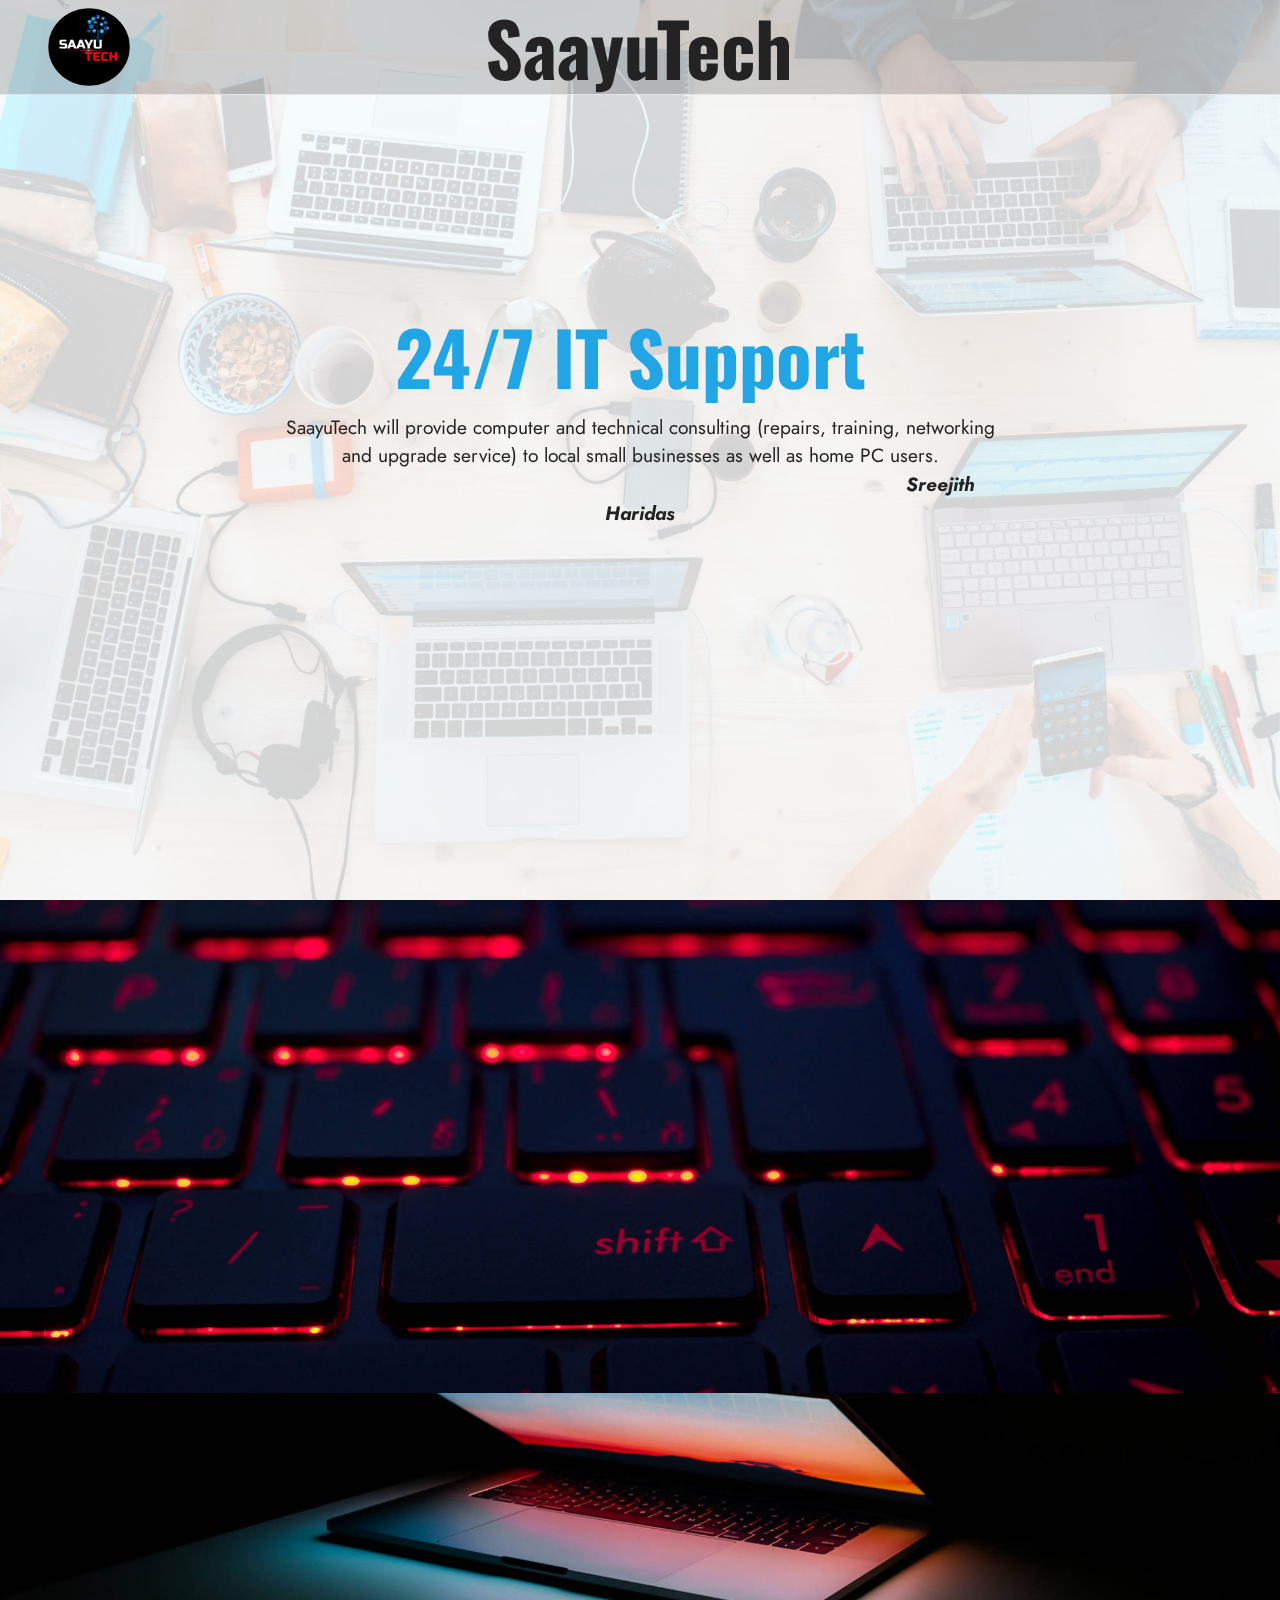
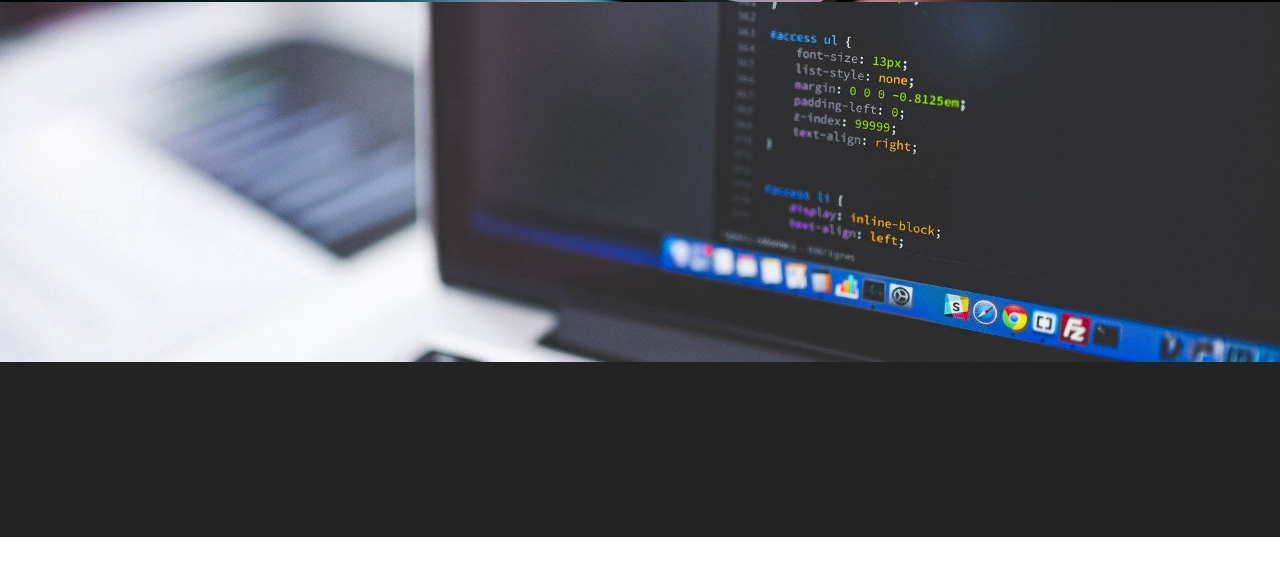
<file: index.html>
<!DOCTYPE html>
<html  >
<head>
  <!-- Site made with Mobirise Website Builder v5.3.5, https://saayutech.xyz -->
  <meta charset="UTF-8">
  <meta http-equiv="X-UA-Compatible" content="IE=edge">
  <meta name="generator" content="Mobirise v5.3.5, mobirise.com">
  <meta name="viewport" content="width=device-width, initial-scale=1, minimum-scale=1">
  <link rel="shortcut icon" href="assets/images/1622197150258-121x116.png" type="image/x-icon">
  <meta name="description" content="">
  
  
  <title>SaayuTech</title>
  <link rel="stylesheet" href="assets/tether/tether.min.css">
  <link rel="stylesheet" href="assets/bootstrap/css/bootstrap.min.css">
  <link rel="stylesheet" href="assets/bootstrap/css/bootstrap-grid.min.css">
  <link rel="stylesheet" href="assets/bootstrap/css/bootstrap-reboot.min.css">
  <link rel="stylesheet" href="assets/animatecss/animate.css">
  <link rel="stylesheet" href="assets/dropdown/css/style.css">
  <link rel="stylesheet" href="assets/socicon/css/styles.css">
  <link rel="stylesheet" href="assets/theme/css/style.css">
  <link rel="preload" href="https://fonts.googleapis.com/css?family=Oswald:200,300,400,500,600,700&display=swap" as="style" onload="this.onload=null;this.rel='stylesheet'">
  <noscript><link rel="stylesheet" href="https://fonts.googleapis.com/css?family=Oswald:200,300,400,500,600,700&display=swap"></noscript>
  <link rel="preload" href="https://fonts.googleapis.com/css?family=Jost:100,200,300,400,500,600,700,800,900,100i,200i,300i,400i,500i,600i,700i,800i,900i&display=swap" as="style" onload="this.onload=null;this.rel='stylesheet'">
  <noscript><link rel="stylesheet" href="https://fonts.googleapis.com/css?family=Jost:100,200,300,400,500,600,700,800,900,100i,200i,300i,400i,500i,600i,700i,800i,900i&display=swap"></noscript>
  <link rel="preload" as="style" href="assets/mobirise/css/mbr-additional.css"><link rel="stylesheet" href="assets/mobirise/css/mbr-additional.css" type="text/css">
  
  
  
  
</head>
<body>
  
  <section class="menu cid-s48OLK6784" once="menu" id="menu1-h">
    
    <nav class="navbar navbar-dropdown navbar-fixed-top navbar-expand-lg">
        <div class="container-fluid">
            <div class="navbar-brand">
                <span class="navbar-logo">
                    <a href="https://saayutech.xyz">
                        <img src="assets/images/1622197150258-121x116.png" alt="Mobirise" style="height: 4.9rem;">
                    </a>
                </span>
                <span class="navbar-caption-wrap"><a class="navbar-caption text-black display-1" href="https://saayutech.xyz">&nbsp; &nbsp; &nbsp; &nbsp; &nbsp; &nbsp; &nbsp; &nbsp; &nbsp; SaayuTech</a></span>
            </div>
            <button class="navbar-toggler" type="button" data-toggle="collapse" data-target="#navbarSupportedContent" aria-controls="navbarNavAltMarkup" aria-expanded="false" aria-label="Toggle navigation">
                <div class="hamburger">
                    <span></span>
                    <span></span>
                    <span></span>
                    <span></span>
                </div>
            </button>
            <div class="collapse navbar-collapse" id="navbarSupportedContent">
                <ul class="navbar-nav nav-dropdown nav-right" data-app-modern-menu="true"><li class="nav-item"><a class="nav-link link text-info display-4" href="https://mobirise.com"></a></li>
                    <li class="nav-item"><a class="nav-link link text-info display-4" href="https://mobirise.com"></a></li></ul>
                
                
            </div>
        </div>
    </nav>

</section>

<section class="header1 cid-s48MCQYojq mbr-fullscreen mbr-parallax-background" id="header1-f">

    

    <div class="mbr-overlay" style="opacity: 0.8; background-color: rgb(255, 255, 255);"></div>

    <div class="align-center container">
        <div class="row justify-content-center">
            <div class="col-12 col-lg-8">
                <h1 class="mbr-section-title mbr-fonts-style mb-3 display-1"><strong>24/7 IT Support&nbsp;</strong></h1>
                
                <p class="mbr-text mbr-fonts-style display-7">SaayuTech will provide computer and technical consulting (repairs, training, networking and upgrade service) to local small businesses as well as home PC users.<br>&nbsp; &nbsp; &nbsp; &nbsp; &nbsp; &nbsp; &nbsp; &nbsp; &nbsp; &nbsp; &nbsp; &nbsp; &nbsp; &nbsp; &nbsp; &nbsp; &nbsp; &nbsp; &nbsp; &nbsp; &nbsp; &nbsp; &nbsp; &nbsp; &nbsp; &nbsp; &nbsp; &nbsp; &nbsp; &nbsp; &nbsp; &nbsp; &nbsp; &nbsp; &nbsp; &nbsp; &nbsp; &nbsp; &nbsp; &nbsp; &nbsp; &nbsp; &nbsp; &nbsp; &nbsp; &nbsp; &nbsp; &nbsp; &nbsp; &nbsp; <strong><em>Sreejith Haridas</em></strong><br> </p>
                <div class="mbr-section-btn mt-3"><a class="btn btn-success-outline display-4" href="https://mobirise.com"></a></div>
            </div>
        </div>
    </div>
</section>

<section class="content1 cid-s48udlf8KU" id="content1-8">
    
    <div class="container">
        <div class="row justify-content-center">
            <div class="title col-12 col-md-9">
                <h3 class="mbr-section-title mbr-fonts-style align-center mb-4 display-2"><div><strong>IT Support  with years of experience</strong></div></h3>
                <h4 class="mbr-section-subtitle align-center mbr-fonts-style mb-4 display-4"><br>Computer and Network Devices Installations&nbsp; &nbsp; &nbsp; &nbsp; &nbsp; &nbsp;General Maintenance&nbsp; &nbsp; &nbsp; &nbsp;PC/Laptop Repair<br><br><div>Virus and Spyware Removal and Protection&nbsp; &nbsp; &nbsp; &nbsp; &nbsp; &nbsp; Software Licensing&nbsp; &nbsp; &nbsp; &nbsp; &nbsp; &nbsp;Email Security
</div><div><br></div><div><br></div><div>
<br>&nbsp;
<div>&nbsp;&nbsp;&nbsp;&nbsp;&nbsp;<br><br></div></div></h4>
                
            </div>
        </div>
    </div>
</section>

<section class="content1 cid-s48vnjULo4" id="content1-c">
    
    <div class="container">
        <div class="row justify-content-center">
            <div class="title col-12 col-md-9">
                <h3 class="mbr-section-title mbr-fonts-style align-center mb-4 display-2"><strong>Computer running slow&nbsp;</strong></h3>
                <h4 class="mbr-section-subtitle align-center mbr-fonts-style mb-4 display-7">No Problem. We can get your computer tuned up or upgrade you to a new PC</h4>
                
            </div>
        </div>
    </div>
</section>

<section class="content1 cid-s48vrXhP0J" id="content1-d">
    
    <div class="container">
        <div class="row justify-content-center">
            <div class="title col-12 col-md-9">
                <h3 class="mbr-section-title mbr-fonts-style align-center mb-4 display-2"><strong>Contact us</strong></h3>
                <h4 class="mbr-section-subtitle align-center mbr-fonts-style mb-4 display-7">Give us a call
<div>(+91) 9846371397
</div><div>Email Us : support@saayutech.xyz
</div><div><br></div><div>
</div><div>
</div></h4>
                
            </div>
        </div>
    </div>
</section>

<section class="footer3 cid-s48P1Icc8J" once="footers" id="footer3-i">

    

    

    <div class="container">
        <div class="media-container-row align-center mbr-white">
            <div class="row row-links">
                <ul class="foot-menu">
                    
                    
                    
                    
                    
                <li class="foot-menu-item mbr-fonts-style display-7">Blog</li><li class="foot-menu-item mbr-fonts-style display-7">Saayutech.xyz</li><li class="foot-menu-item mbr-fonts-style display-7">Contactus</li></ul>
            </div>
            <div class="row social-row">
                <div class="social-list align-right pb-2">
                    
                    
                    
                    
                    
                    
                <div class="soc-item">
                        <a href="https://saayutech.xyz" target="_blank">
                            <span class="mbr-iconfont mbr-iconfont-social socicon-twitter socicon"></span>
                        </a>
                    </div><div class="soc-item">
                        <a href="https://www.facebook.com/saayuinfotech" target="_blank">
                            <span class="mbr-iconfont mbr-iconfont-social socicon-facebook socicon"></span>
                        </a>
                    </div><div class="soc-item">
                        <a href="https://www.youtube.com/c/SaayuTech" target="_blank">
                            <span class="mbr-iconfont mbr-iconfont-social socicon-youtube socicon"></span>
                        </a>
                    </div><div class="soc-item">
                        <a href="https://saayutech.xyz" target="_blank">
                            <span class="mbr-iconfont mbr-iconfont-social socicon-instagram socicon"></span>
                        </a>
                    </div></div>
            </div>
            <div class="row row-copirayt">
                <p class="mbr-text mb-0 mbr-fonts-style mbr-white align-center display-7">
                    © Copyright 2021 SaayuTech. All Rights Reserved.
                </p>
            </div>
        </div>
    </div>
</section><section style="background-color: #fff; font-family: -apple-system, BlinkMacSystemFont, 'Segoe UI', 'Roboto', 'Helvetica Neue', Arial, sans-serif; color:#aaa; font-size:12px; padding: 0; align-items: center; display: flex;"><a href="https://mobirise.site/f" style="flex: 1 1; height: 3rem; padding-left: 1rem;"></a><p style="flex: 0 0 auto; margin:0; padding-right:1rem;">Created by Sreejith<a href="https://saayutech.xyz" style="color:#aaa;"> Haridas</a> v</p></section><script src="assets/web/assets/jquery/jquery.min.js"></script>  <script src="assets/popper/popper.min.js"></script>  <script src="assets/tether/tether.min.js"></script>  <script src="assets/bootstrap/js/bootstrap.min.js"></script>  <script src="assets/smoothscroll/smooth-scroll.js"></script>  <script src="assets/viewportchecker/jquery.viewportchecker.js"></script>  <script src="assets/parallax/jarallax.min.js"></script>  <script src="assets/dropdown/js/nav-dropdown.js"></script>  <script src="assets/dropdown/js/navbar-dropdown.js"></script>  <script src="assets/touchswipe/jquery.touch-swipe.min.js"></script>  <script src="assets/theme/js/script.js"></script>  
  
  
  <input name="animation" type="hidden">
  </body>
</html>
</file>
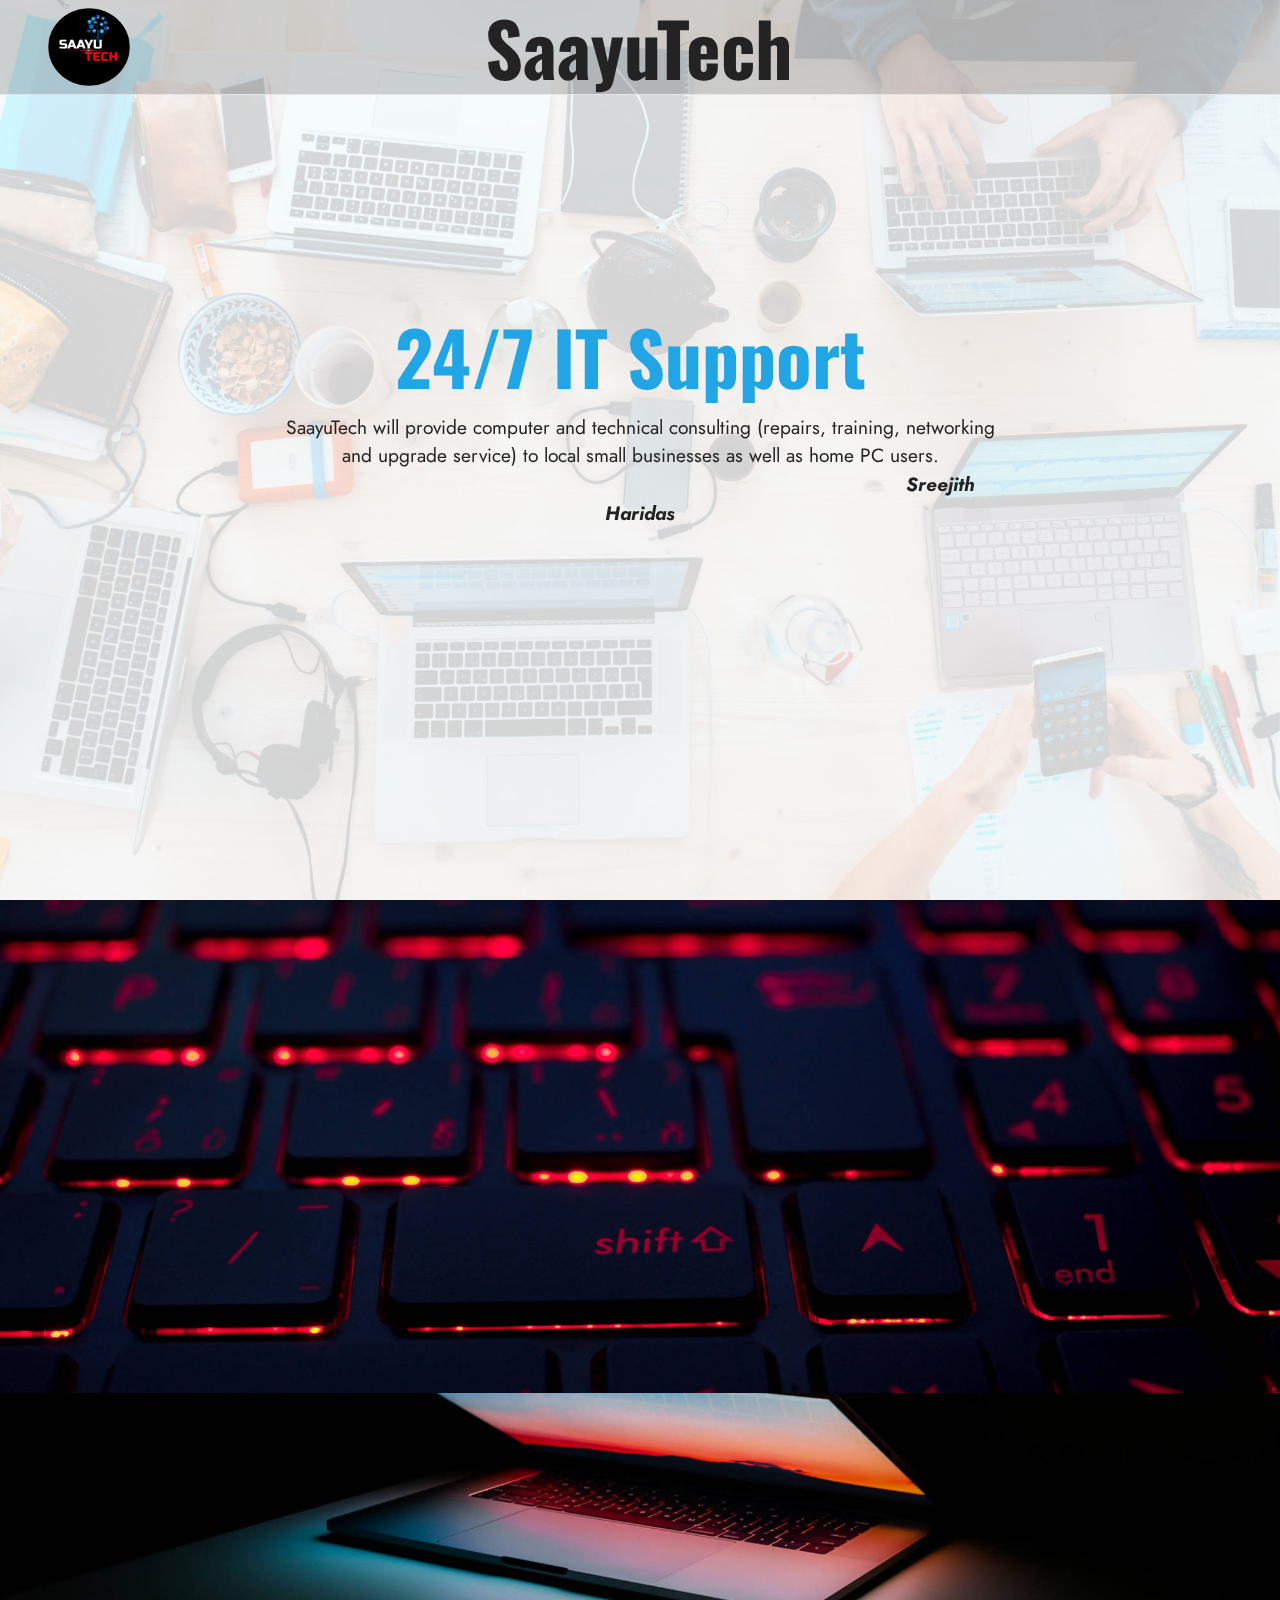
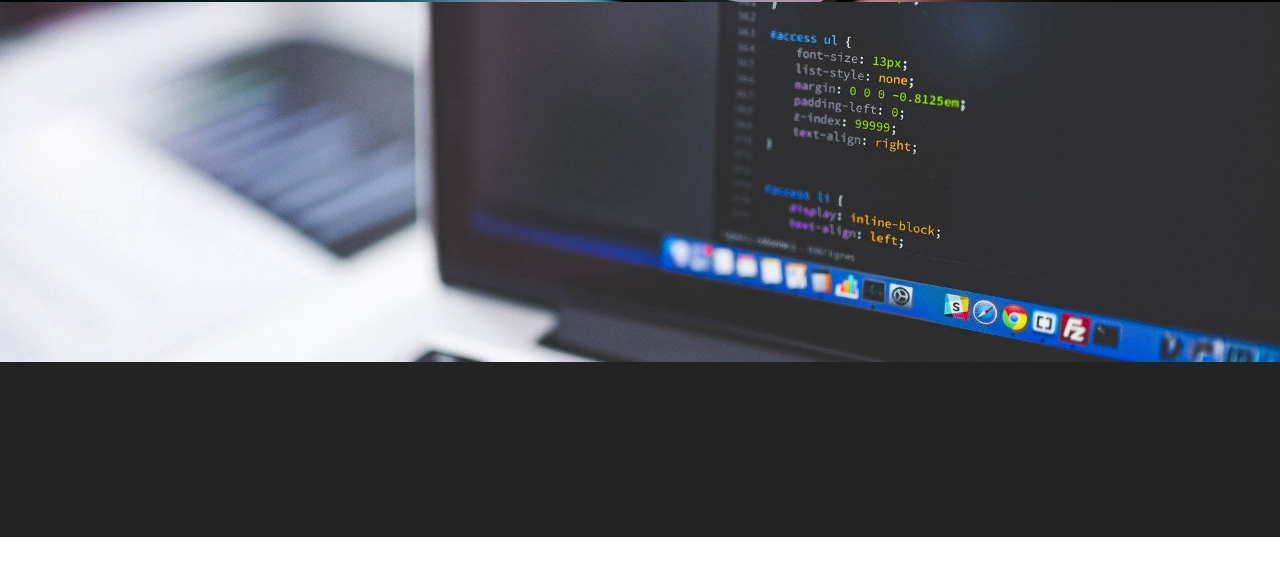
<file: Saayutech.xyz/index.html>
<!DOCTYPE html>
<html  >
<head>
  <!-- Site made with Mobirise Website Builder v5.3.5, https://mobirise.com -->
  <meta charset="UTF-8">
  <meta http-equiv="X-UA-Compatible" content="IE=edge">
  <meta name="generator" content="Mobirise v5.3.5, mobirise.com">
  <meta name="viewport" content="width=device-width, initial-scale=1, minimum-scale=1">
  <link rel="shortcut icon" href="assets/images/1622197150258-121x116.png" type="image/x-icon">
  <meta name="description" content="">
  
  
  <title>Home</title>
  <link rel="stylesheet" href="assets/tether/tether.min.css">
  <link rel="stylesheet" href="assets/bootstrap/css/bootstrap.min.css">
  <link rel="stylesheet" href="assets/bootstrap/css/bootstrap-grid.min.css">
  <link rel="stylesheet" href="assets/bootstrap/css/bootstrap-reboot.min.css">
  <link rel="stylesheet" href="assets/animatecss/animate.css">
  <link rel="stylesheet" href="assets/dropdown/css/style.css">
  <link rel="stylesheet" href="assets/socicon/css/styles.css">
  <link rel="stylesheet" href="assets/theme/css/style.css">
  <link rel="preload" href="https://fonts.googleapis.com/css?family=Oswald:200,300,400,500,600,700&display=swap" as="style" onload="this.onload=null;this.rel='stylesheet'">
  <noscript><link rel="stylesheet" href="https://fonts.googleapis.com/css?family=Oswald:200,300,400,500,600,700&display=swap"></noscript>
  <link rel="preload" href="https://fonts.googleapis.com/css?family=Jost:100,200,300,400,500,600,700,800,900,100i,200i,300i,400i,500i,600i,700i,800i,900i&display=swap" as="style" onload="this.onload=null;this.rel='stylesheet'">
  <noscript><link rel="stylesheet" href="https://fonts.googleapis.com/css?family=Jost:100,200,300,400,500,600,700,800,900,100i,200i,300i,400i,500i,600i,700i,800i,900i&display=swap"></noscript>
  <link rel="preload" as="style" href="assets/mobirise/css/mbr-additional.css"><link rel="stylesheet" href="assets/mobirise/css/mbr-additional.css" type="text/css">
  
  
  
  
</head>
<body>
  
  <section class="menu cid-s48OLK6784" once="menu" id="menu1-h">
    
    <nav class="navbar navbar-dropdown navbar-fixed-top navbar-expand-lg">
        <div class="container-fluid">
            <div class="navbar-brand">
                <span class="navbar-logo">
                    <a href="https://saayutech.xyz">
                        <img src="assets/images/1622197150258-121x116.png" alt="Mobirise" style="height: 4.9rem;">
                    </a>
                </span>
                <span class="navbar-caption-wrap"><a class="navbar-caption text-black display-1" href="https://mobiri.se">&nbsp; &nbsp; &nbsp; &nbsp; &nbsp; &nbsp; &nbsp; &nbsp; &nbsp; SaayuTech</a></span>
            </div>
            <button class="navbar-toggler" type="button" data-toggle="collapse" data-target="#navbarSupportedContent" aria-controls="navbarNavAltMarkup" aria-expanded="false" aria-label="Toggle navigation">
                <div class="hamburger">
                    <span></span>
                    <span></span>
                    <span></span>
                    <span></span>
                </div>
            </button>
            <div class="collapse navbar-collapse" id="navbarSupportedContent">
                <ul class="navbar-nav nav-dropdown nav-right" data-app-modern-menu="true"><li class="nav-item"><a class="nav-link link text-info display-4" href="https://mobirise.com"></a></li>
                    <li class="nav-item"><a class="nav-link link text-info display-4" href="https://mobirise.com"></a></li></ul>
                
                
            </div>
        </div>
    </nav>

</section>

<section class="header1 cid-s48MCQYojq mbr-fullscreen mbr-parallax-background" id="header1-f">

    

    <div class="mbr-overlay" style="opacity: 0.8; background-color: rgb(255, 255, 255);"></div>

    <div class="align-center container">
        <div class="row justify-content-center">
            <div class="col-12 col-lg-8">
                <h1 class="mbr-section-title mbr-fonts-style mb-3 display-1"><strong>24/7 IT Support&nbsp;</strong></h1>
                
                <p class="mbr-text mbr-fonts-style display-7">SaayuTech will provide computer and technical consulting (repairs, training, networking and upgrade service) to local small businesses as well as home PC users.<br>&nbsp; &nbsp; &nbsp; &nbsp; &nbsp; &nbsp; &nbsp; &nbsp; &nbsp; &nbsp; &nbsp; &nbsp; &nbsp; &nbsp; &nbsp; &nbsp; &nbsp; &nbsp; &nbsp; &nbsp; &nbsp; &nbsp; &nbsp; &nbsp; &nbsp; &nbsp; &nbsp; &nbsp; &nbsp; &nbsp; &nbsp; &nbsp; &nbsp; &nbsp; &nbsp; &nbsp; &nbsp; &nbsp; &nbsp; &nbsp; &nbsp; &nbsp; &nbsp; &nbsp; &nbsp; &nbsp; &nbsp; &nbsp; &nbsp; &nbsp; <strong><em>Sreejith Haridas</em></strong><br> </p>
                <div class="mbr-section-btn mt-3"><a class="btn btn-success-outline display-4" href="https://mobirise.com"></a></div>
            </div>
        </div>
    </div>
</section>

<section class="content1 cid-s48udlf8KU" id="content1-8">
    
    <div class="container">
        <div class="row justify-content-center">
            <div class="title col-12 col-md-9">
                <h3 class="mbr-section-title mbr-fonts-style align-center mb-4 display-2"><div><strong>IT Support  with years of experience</strong></div></h3>
                <h4 class="mbr-section-subtitle align-center mbr-fonts-style mb-4 display-4"><br>Computer and Network Devices Installations&nbsp; &nbsp; &nbsp; &nbsp; &nbsp; &nbsp;General Maintenance&nbsp; &nbsp; &nbsp; &nbsp;PC/Laptop Repair<br><br><div>Virus and Spyware Removal and Protection&nbsp; &nbsp; &nbsp; &nbsp; &nbsp; &nbsp; Software Licensing&nbsp; &nbsp; &nbsp; &nbsp; &nbsp; &nbsp;Email Security
</div><div><br></div><div><br></div><div>
<br>&nbsp;
<div>&nbsp;&nbsp;&nbsp;&nbsp;&nbsp;<br><br></div></div></h4>
                
            </div>
        </div>
    </div>
</section>

<section class="content1 cid-s48vnjULo4" id="content1-c">
    
    <div class="container">
        <div class="row justify-content-center">
            <div class="title col-12 col-md-9">
                <h3 class="mbr-section-title mbr-fonts-style align-center mb-4 display-2"><strong>Computer running slow&nbsp;</strong></h3>
                <h4 class="mbr-section-subtitle align-center mbr-fonts-style mb-4 display-7">No Problem. We can get your computer tuned up or upgrade you to a new PC</h4>
                
            </div>
        </div>
    </div>
</section>

<section class="content1 cid-s48vrXhP0J" id="content1-d">
    
    <div class="container">
        <div class="row justify-content-center">
            <div class="title col-12 col-md-9">
                <h3 class="mbr-section-title mbr-fonts-style align-center mb-4 display-2"><strong>Contact us</strong></h3>
                <h4 class="mbr-section-subtitle align-center mbr-fonts-style mb-4 display-7">Give us a call
<div>(+91) 9846371397
</div><div>Email Us : saayutech@gmail.com
</div><div><br></div><div>
</div><div>
</div></h4>
                
            </div>
        </div>
    </div>
</section>

<section class="footer3 cid-s48P1Icc8J" once="footers" id="footer3-i">

    

    

    <div class="container">
        <div class="media-container-row align-center mbr-white">
            <div class="row row-links">
                <ul class="foot-menu">
                    
                    
                    
                    
                    
                <li class="foot-menu-item mbr-fonts-style display-7">Blog</li><li class="foot-menu-item mbr-fonts-style display-7">Saayutech.xyz</li><li class="foot-menu-item mbr-fonts-style display-7">Contactus</li></ul>
            </div>
            <div class="row social-row">
                <div class="social-list align-right pb-2">
                    
                    
                    
                    
                    
                    
                <div class="soc-item">
                        <a href="https://saayutech.xyz" target="_blank">
                            <span class="mbr-iconfont mbr-iconfont-social socicon-twitter socicon"></span>
                        </a>
                    </div><div class="soc-item">
                        <a href="https://www.facebook.com/saayuinfotech" target="_blank">
                            <span class="mbr-iconfont mbr-iconfont-social socicon-facebook socicon"></span>
                        </a>
                    </div><div class="soc-item">
                        <a href="https://www.youtube.com/c/SaayuTech" target="_blank">
                            <span class="mbr-iconfont mbr-iconfont-social socicon-youtube socicon"></span>
                        </a>
                    </div><div class="soc-item">
                        <a href="https://saayutech.xyz" target="_blank">
                            <span class="mbr-iconfont mbr-iconfont-social socicon-instagram socicon"></span>
                        </a>
                    </div></div>
            </div>
            <div class="row row-copirayt">
                <p class="mbr-text mb-0 mbr-fonts-style mbr-white align-center display-7">
                    © Copyright 2021 SaayuTech. All Rights Reserved.
                </p>
            </div>
        </div>
    </div>
</section><section style="background-color: #fff; font-family: -apple-system, BlinkMacSystemFont, 'Segoe UI', 'Roboto', 'Helvetica Neue', Arial, sans-serif; color:#aaa; font-size:12px; padding: 0; align-items: center; display: flex;"><a href="https://mobirise.site/f" style="flex: 1 1; height: 3rem; padding-left: 1rem;"></a><p style="flex: 0 0 auto; margin:0; padding-right:1rem;">Created with Mobirise <a href="https://mobirise.site/u" style="color:#aaa;">website</a> templates</p></section><script src="assets/web/assets/jquery/jquery.min.js"></script>  <script src="assets/popper/popper.min.js"></script>  <script src="assets/tether/tether.min.js"></script>  <script src="assets/bootstrap/js/bootstrap.min.js"></script>  <script src="assets/smoothscroll/smooth-scroll.js"></script>  <script src="assets/viewportchecker/jquery.viewportchecker.js"></script>  <script src="assets/parallax/jarallax.min.js"></script>  <script src="assets/dropdown/js/nav-dropdown.js"></script>  <script src="assets/dropdown/js/navbar-dropdown.js"></script>  <script src="assets/touchswipe/jquery.touch-swipe.min.js"></script>  <script src="assets/theme/js/script.js"></script>  
  
  
  <input name="animation" type="hidden">
  </body>
</html>
</file>
<file: assets/dropdown/css/style.css>
.navbar-dropdown {
  left: 0;
  padding: 0;
  position: absolute;
  right: 0;
  top: 0;
  transition: all 0.45s ease;
  z-index: 1030;
  background: #282828; }
  .navbar-dropdown .navbar-logo {
    margin-right: 0.8rem;
    transition: margin 0.3s ease-in-out;
    vertical-align: middle; }
    .navbar-dropdown .navbar-logo img {
      height: 3.125rem;
      transition: all 0.3s ease-in-out; }
    .navbar-dropdown .navbar-logo.mbr-iconfont {
      font-size: 3.125rem;
      line-height: 3.125rem; }
  .navbar-dropdown .navbar-caption {
    font-weight: 700;
    white-space: normal;
    vertical-align: -4px;
    line-height: 3.125rem !important; }
    .navbar-dropdown .navbar-caption, .navbar-dropdown .navbar-caption:hover {
      color: inherit;
      text-decoration: none; }
  .navbar-dropdown .mbr-iconfont + .navbar-caption {
    vertical-align: -1px; }
  .navbar-dropdown.navbar-fixed-top {
    position: fixed; }
  .navbar-dropdown .navbar-brand span {
    vertical-align: -4px; }
  .navbar-dropdown.bg-color.transparent {
    background: none; }
  .navbar-dropdown.navbar-short .navbar-brand {
    padding: 0.625rem 0; }
    .navbar-dropdown.navbar-short .navbar-brand span {
      vertical-align: -1px; }
  .navbar-dropdown.navbar-short .navbar-caption {
    line-height: 2.375rem !important;
    vertical-align: -2px; }
  .navbar-dropdown.navbar-short .navbar-logo {
    margin-right: 0.5rem; }
    .navbar-dropdown.navbar-short .navbar-logo img {
      height: 2.375rem; }
    .navbar-dropdown.navbar-short .navbar-logo.mbr-iconfont {
      font-size: 2.375rem;
      line-height: 2.375rem; }
  .navbar-dropdown.navbar-short .mbr-table-cell {
    height: 3.625rem; }
  .navbar-dropdown .navbar-close {
    left: 0.6875rem;
    position: fixed;
    top: 0.75rem;
    z-index: 1000; }
  .navbar-dropdown .hamburger-icon {
    content: "";
    display: inline-block;
    vertical-align: middle;
    width: 16px;
    -webkit-box-shadow: 0 -6px 0 1px #282828,0 0 0 1px #282828,0 6px 0 1px #282828;
    -moz-box-shadow: 0 -6px 0 1px #282828,0 0 0 1px #282828,0 6px 0 1px #282828;
    box-shadow: 0 -6px 0 1px #282828,0 0 0 1px #282828,0 6px 0 1px #282828; }

.dropdown-menu .dropdown-toggle[data-toggle="dropdown-submenu"]::after {
  border-bottom: 0.35em solid transparent;
  border-left: 0.35em solid;
  border-right: 0;
  border-top: 0.35em solid transparent;
  margin-left: 0.3rem; }

.dropdown-menu .dropdown-item:focus {
  outline: 0; }

.nav-dropdown {
  font-size: 0.75rem;
  font-weight: 500;
  height: auto !important; }
  .nav-dropdown .nav-btn {
    padding-left: 1rem; }
  .nav-dropdown .link {
    margin: .667em 1.667em;
    font-weight: 500;
    padding: 0;
    transition: color .2s ease-in-out; }
    .nav-dropdown .link.dropdown-toggle {
      margin-right: 2.583em; }
      .nav-dropdown .link.dropdown-toggle::after {
        margin-left: .25rem;
        border-top: 0.35em solid;
        border-right: 0.35em solid transparent;
        border-left: 0.35em solid transparent;
        border-bottom: 0; }
      .nav-dropdown .link.dropdown-toggle[aria-expanded="true"] {
        margin: 0;
        padding: 0.667em 3.263em  0.667em 1.667em; }
  .nav-dropdown .link::after,
  .nav-dropdown .dropdown-item::after {
    color: inherit; }
  .nav-dropdown .btn {
    font-size: 0.75rem;
    font-weight: 700;
    letter-spacing: 0;
    margin-bottom: 0;
    padding-left: 1.25rem;
    padding-right: 1.25rem; }
  .nav-dropdown .dropdown-menu {
    border-radius: 0;
    border: 0;
    left: 0;
    margin: 0;
    padding-bottom: 1.25rem;
    padding-top: 1.25rem;
    position: relative; }
  .nav-dropdown .dropdown-submenu {
    margin-left: 0.125rem;
    top: 0; }
  .nav-dropdown .dropdown-item {
    font-weight: 500;
    line-height: 2;
    padding: 0.3846em 4.615em 0.3846em 1.5385em;
    position: relative;
    transition: color .2s ease-in-out, background-color .2s ease-in-out; }
    .nav-dropdown .dropdown-item::after {
      margin-top: -0.3077em;
      position: absolute;
      right: 1.1538em;
      top: 50%; }
    .nav-dropdown .dropdown-item:focus, .nav-dropdown .dropdown-item:hover {
      background: none; }

@media (max-width: 767px) {
  .nav-dropdown.navbar-toggleable-sm {
    bottom: 0;
    display: none;
    left: 0;
    overflow-x: hidden;
    position: fixed;
    top: 0;
    transform: translateX(-100%);
    -ms-transform: translateX(-100%);
    -webkit-transform: translateX(-100%);
    width: 18.75rem;
    z-index: 999; } }
.nav-dropdown.navbar-toggleable-xl {
  bottom: 0;
  display: none;
  left: 0;
  overflow-x: hidden;
  position: fixed;
  top: 0;
  transform: translateX(-100%);
  -ms-transform: translateX(-100%);
  -webkit-transform: translateX(-100%);
  width: 18.75rem;
  z-index: 999; }

.nav-dropdown-sm {
  display: block !important;
  overflow-x: hidden;
  overflow: auto;
  padding-top: 3.875rem; }
  .nav-dropdown-sm::after {
    content: "";
    display: block;
    height: 3rem;
    width: 100%; }
  .nav-dropdown-sm.collapse.in ~ .navbar-close {
    display: block !important; }
  .nav-dropdown-sm.collapsing, .nav-dropdown-sm.collapse.in {
    transform: translateX(0);
    -ms-transform: translateX(0);
    -webkit-transform: translateX(0);
    transition: all 0.25s ease-out;
    -webkit-transition: all 0.25s ease-out;
    background: #282828; }
  .nav-dropdown-sm.collapsing[aria-expanded="false"] {
    transform: translateX(-100%);
    -ms-transform: translateX(-100%);
    -webkit-transform: translateX(-100%); }
  .nav-dropdown-sm .nav-item {
    display: block;
    margin-left: 0 !important;
    padding-left: 0; }
  .nav-dropdown-sm .link,
  .nav-dropdown-sm .dropdown-item {
    border-top: 1px dotted rgba(255, 255, 255, 0.1);
    font-size: 0.8125rem;
    line-height: 1.6;
    margin: 0 !important;
    padding: 0.875rem 2.4rem 0.875rem 1.5625rem !important;
    position: relative;
    white-space: normal; }
    .nav-dropdown-sm .link:focus, .nav-dropdown-sm .link:hover,
    .nav-dropdown-sm .dropdown-item:focus,
    .nav-dropdown-sm .dropdown-item:hover {
      background: rgba(0, 0, 0, 0.2) !important;
      color: #c0a375; }
  .nav-dropdown-sm .nav-btn {
    position: relative;
    padding: 1.5625rem 1.5625rem 0 1.5625rem; }
    .nav-dropdown-sm .nav-btn::before {
      border-top: 1px dotted rgba(255, 255, 255, 0.1);
      content: "";
      left: 0;
      position: absolute;
      top: 0;
      width: 100%; }
    .nav-dropdown-sm .nav-btn + .nav-btn {
      padding-top: 0.625rem; }
      .nav-dropdown-sm .nav-btn + .nav-btn::before {
        display: none; }
  .nav-dropdown-sm .btn {
    padding: 0.625rem 0; }
  .nav-dropdown-sm .dropdown-toggle[data-toggle="dropdown-submenu"]::after {
    margin-left: .25rem;
    border-top: 0.35em solid;
    border-right: 0.35em solid transparent;
    border-left: 0.35em solid transparent;
    border-bottom: 0; }
  .nav-dropdown-sm .dropdown-toggle[data-toggle="dropdown-submenu"][aria-expanded="true"]::after {
    border-top: 0;
    border-right: 0.35em solid transparent;
    border-left: 0.35em solid transparent;
    border-bottom: 0.35em solid; }
  .nav-dropdown-sm .dropdown-menu {
    margin: 0;
    padding: 0;
    position: relative;
    top: 0;
    left: 0;
    width: 100%;
    border: 0;
    float: none;
    border-radius: 0;
    background: none; }
  .nav-dropdown-sm .dropdown-submenu {
    left: 100%;
    margin-left: 0.125rem;
    margin-top: -1.25rem;
    top: 0; }

.navbar-toggleable-sm .nav-dropdown .dropdown-menu {
  position: absolute; }

.navbar-toggleable-sm .nav-dropdown .dropdown-submenu {
  left: 100%;
  margin-left: 0.125rem;
  margin-top: -1.25rem;
  top: 0; }

.navbar-toggleable-sm.opened .nav-dropdown .dropdown-menu {
  position: relative; }

.navbar-toggleable-sm.opened .nav-dropdown .dropdown-submenu {
  left: 0;
  margin-left: 00rem;
  margin-top: 0rem;
  top: 0; }

.is-builder .nav-dropdown.collapsing {
  transition: none !important; }

/*# sourceMappingURL=style.css.map */
</file>
<file: assets/socicon/css/styles.css>
@charset "UTF-8";

@font-face {
  font-family: 'Socicon';
  src:  url('../fonts/socicon.eot');
  src:  url('../fonts/socicon.eot?#iefix') format('embedded-opentype'),
    url('../fonts/socicon.woff2') format('woff2'),
    url('../fonts/socicon.ttf') format('truetype'),
    url('../fonts/socicon.woff') format('woff'),
    url('../fonts/socicon.svg#socicon') format('svg');
  font-weight: normal;
  font-style: normal;
  font-display: swap;
}

[data-icon]:before {
  font-family: "socicon" !important;
  content: attr(data-icon);
  font-style: normal !important;
  font-weight: normal !important;
  font-variant: normal !important;
  text-transform: none !important;
  speak: none;
  line-height: 1;
  -webkit-font-smoothing: antialiased;
  -moz-osx-font-smoothing: grayscale;
}

[class^="socicon-"], [class*=" socicon-"] {
  /* use !important to prevent issues with browser extensions that change fonts */
  font-family: 'Socicon' !important;
  speak: none;
  font-style: normal;
  font-weight: normal;
  font-variant: normal;
  text-transform: none;
  line-height: 1;

  /* Better Font Rendering =========== */
  -webkit-font-smoothing: antialiased;
  -moz-osx-font-smoothing: grayscale;
}

.socicon-eitaa:before {
  content: "\e97c";
}
.socicon-soroush:before {
  content: "\e97d";
}
.socicon-bale:before {
  content: "\e97e";
}
.socicon-zazzle:before {
  content: "\e97b";
}
.socicon-society6:before {
  content: "\e97a";
}
.socicon-redbubble:before {
  content: "\e979";
}
.socicon-avvo:before {
  content: "\e978";
}
.socicon-stitcher:before {
  content: "\e977";
}
.socicon-googlehangouts:before {
  content: "\e974";
}
.socicon-dlive:before {
  content: "\e975";
}
.socicon-vsco:before {
  content: "\e976";
}
.socicon-flipboard:before {
  content: "\e973";
}
.socicon-ubuntu:before {
  content: "\e958";
}
.socicon-artstation:before {
  content: "\e959";
}
.socicon-invision:before {
  content: "\e95a";
}
.socicon-torial:before {
  content: "\e95b";
}
.socicon-collectorz:before {
  content: "\e95c";
}
.socicon-seenthis:before {
  content: "\e95d";
}
.socicon-googleplaymusic:before {
  content: "\e95e";
}
.socicon-debian:before {
  content: "\e95f";
}
.socicon-filmfreeway:before {
  content: "\e960";
}
.socicon-gnome:before {
  content: "\e961";
}
.socicon-itchio:before {
  content: "\e962";
}
.socicon-jamendo:before {
  content: "\e963";
}
.socicon-mix:before {
  content: "\e964";
}
.socicon-sharepoint:before {
  content: "\e965";
}
.socicon-tinder:before {
  content: "\e966";
}
.socicon-windguru:before {
  content: "\e967";
}
.socicon-cdbaby:before {
  content: "\e968";
}
.socicon-elementaryos:before {
  content: "\e969";
}
.socicon-stage32:before {
  content: "\e96a";
}
.socicon-tiktok:before {
  content: "\e96b";
}
.socicon-gitter:before {
  content: "\e96c";
}
.socicon-letterboxd:before {
  content: "\e96d";
}
.socicon-threema:before {
  content: "\e96e";
}
.socicon-splice:before {
  content: "\e96f";
}
.socicon-metapop:before {
  content: "\e970";
}
.socicon-naver:before {
  content: "\e971";
}
.socicon-remote:before {
  content: "\e972";
}
.socicon-internet:before {
  content: "\e957";
}
.socicon-moddb:before {
  content: "\e94b";
}
.socicon-indiedb:before {
  content: "\e94c";
}
.socicon-traxsource:before {
  content: "\e94d";
}
.socicon-gamefor:before {
  content: "\e94e";
}
.socicon-pixiv:before {
  content: "\e94f";
}
.socicon-myanimelist:before {
  content: "\e950";
}
.socicon-blackberry:before {
  content: "\e951";
}
.socicon-wickr:before {
  content: "\e952";
}
.socicon-spip:before {
  content: "\e953";
}
.socicon-napster:before {
  content: "\e954";
}
.socicon-beatport:before {
  content: "\e955";
}
.socicon-hackerone:before {
  content: "\e956";
}
.socicon-hackernews:before {
  content: "\e946";
}
.socicon-smashwords:before {
  content: "\e947";
}
.socicon-kobo:before {
  content: "\e948";
}
.socicon-bookbub:before {
  content: "\e949";
}
.socicon-mailru:before {
  content: "\e94a";
}
.socicon-gitlab:before {
  content: "\e945";
}
.socicon-instructables:before {
  content: "\e944";
}
.socicon-portfolio:before {
  content: "\e943";
}
.socicon-codered:before {
  content: "\e940";
}
.socicon-origin:before {
  content: "\e941";
}
.socicon-nextdoor:before {
  content: "\e942";
}
.socicon-udemy:before {
  content: "\e93f";
}
.socicon-livemaster:before {
  content: "\e93e";
}
.socicon-crunchbase:before {
  content: "\e93b";
}
.socicon-homefy:before {
  content: "\e93c";
}
.socicon-calendly:before {
  content: "\e93d";
}
.socicon-realtor:before {
  content: "\e90f";
}
.socicon-tidal:before {
  content: "\e910";
}
.socicon-qobuz:before {
  content: "\e911";
}
.socicon-natgeo:before {
  content: "\e912";
}
.socicon-mastodon:before {
  content: "\e913";
}
.socicon-unsplash:before {
  content: "\e914";
}
.socicon-homeadvisor:before {
  content: "\e915";
}
.socicon-angieslist:before {
  content: "\e916";
}
.socicon-codepen:before {
  content: "\e917";
}
.socicon-slack:before {
  content: "\e918";
}
.socicon-openaigym:before {
  content: "\e919";
}
.socicon-logmein:before {
  content: "\e91a";
}
.socicon-fiverr:before {
  content: "\e91b";
}
.socicon-gotomeeting:before {
  content: "\e91c";
}
.socicon-aliexpress:before {
  content: "\e91d";
}
.socicon-guru:before {
  content: "\e91e";
}
.socicon-appstore:before {
  content: "\e91f";
}
.socicon-homes:before {
  content: "\e920";
}
.socicon-zoom:before {
  content: "\e921";
}
.socicon-alibaba:before {
  content: "\e922";
}
.socicon-craigslist:before {
  content: "\e923";
}
.socicon-wix:before {
  content: "\e924";
}
.socicon-redfin:before {
  content: "\e925";
}
.socicon-googlecalendar:before {
  content: "\e926";
}
.socicon-shopify:before {
  content: "\e927";
}
.socicon-freelancer:before {
  content: "\e928";
}
.socicon-seedrs:before {
  content: "\e929";
}
.socicon-bing:before {
  content: "\e92a";
}
.socicon-doodle:before {
  content: "\e92b";
}
.socicon-bonanza:before {
  content: "\e92c";
}
.socicon-squarespace:before {
  content: "\e92d";
}
.socicon-toptal:before {
  content: "\e92e";
}
.socicon-gust:before {
  content: "\e92f";
}
.socicon-ask:before {
  content: "\e930";
}
.socicon-trulia:before {
  content: "\e931";
}
.socicon-loomly:before {
  content: "\e932";
}
.socicon-ghost:before {
  content: "\e933";
}
.socicon-upwork:before {
  content: "\e934";
}
.socicon-fundable:before {
  content: "\e935";
}
.socicon-booking:before {
  content: "\e936";
}
.socicon-googlemaps:before {
  content: "\e937";
}
.socicon-zillow:before {
  content: "\e938";
}
.socicon-niconico:before {
  content: "\e939";
}
.socicon-toneden:before {
  content: "\e93a";
}
.socicon-augment:before {
  content: "\e908";
}
.socicon-bitbucket:before {
  content: "\e909";
}
.socicon-fyuse:before {
  content: "\e90a";
}
.socicon-yt-gaming:before {
  content: "\e90b";
}
.socicon-sketchfab:before {
  content: "\e90c";
}
.socicon-mobcrush:before {
  content: "\e90d";
}
.socicon-microsoft:before {
  content: "\e90e";
}
.socicon-pandora:before {
  content: "\e907";
}
.socicon-messenger:before {
  content: "\e906";
}
.socicon-gamewisp:before {
  content: "\e905";
}
.socicon-bloglovin:before {
  content: "\e904";
}
.socicon-tunein:before {
  content: "\e903";
}
.socicon-gamejolt:before {
  content: "\e901";
}
.socicon-trello:before {
  content: "\e902";
}
.socicon-spreadshirt:before {
  content: "\e900";
}
.socicon-500px:before {
  content: "\e000";
}
.socicon-8tracks:before {
  content: "\e001";
}
.socicon-airbnb:before {
  content: "\e002";
}
.socicon-alliance:before {
  content: "\e003";
}
.socicon-amazon:before {
  content: "\e004";
}
.socicon-amplement:before {
  content: "\e005";
}
.socicon-android:before {
  content: "\e006";
}
.socicon-angellist:before {
  content: "\e007";
}
.socicon-apple:before {
  content: "\e008";
}
.socicon-appnet:before {
  content: "\e009";
}
.socicon-baidu:before {
  content: "\e00a";
}
.socicon-bandcamp:before {
  content: "\e00b";
}
.socicon-battlenet:before {
  content: "\e00c";
}
.socicon-mixer:before {
  content: "\e00d";
}
.socicon-bebee:before {
  content: "\e00e";
}
.socicon-bebo:before {
  content: "\e00f";
}
.socicon-behance:before {
  content: "\e010";
}
.socicon-blizzard:before {
  content: "\e011";
}
.socicon-blogger:before {
  content: "\e012";
}
.socicon-buffer:before {
  content: "\e013";
}
.socicon-chrome:before {
  content: "\e014";
}
.socicon-coderwall:before {
  content: "\e015";
}
.socicon-curse:before {
  content: "\e016";
}
.socicon-dailymotion:before {
  content: "\e017";
}
.socicon-deezer:before {
  content: "\e018";
}
.socicon-delicious:before {
  content: "\e019";
}
.socicon-deviantart:before {
  content: "\e01a";
}
.socicon-diablo:before {
  content: "\e01b";
}
.socicon-digg:before {
  content: "\e01c";
}
.socicon-discord:before {
  content: "\e01d";
}
.socicon-disqus:before {
  content: "\e01e";
}
.socicon-douban:before {
  content: "\e01f";
}
.socicon-draugiem:before {
  content: "\e020";
}
.socicon-dribbble:before {
  content: "\e021";
}
.socicon-drupal:before {
  content: "\e022";
}
.socicon-ebay:before {
  content: "\e023";
}
.socicon-ello:before {
  content: "\e024";
}
.socicon-endomodo:before {
  content: "\e025";
}
.socicon-envato:before {
  content: "\e026";
}
.socicon-etsy:before {
  content: "\e027";
}
.socicon-facebook:before {
  content: "\e028";
}
.socicon-feedburner:before {
  content: "\e029";
}
.socicon-filmweb:before {
  content: "\e02a";
}
.socicon-firefox:before {
  content: "\e02b";
}
.socicon-flattr:before {
  content: "\e02c";
}
.socicon-flickr:before {
  content: "\e02d";
}
.socicon-formulr:before {
  content: "\e02e";
}
.socicon-forrst:before {
  content: "\e02f";
}
.socicon-foursquare:before {
  content: "\e030";
}
.socicon-friendfeed:before {
  content: "\e031";
}
.socicon-github:before {
  content: "\e032";
}
.socicon-goodreads:before {
  content: "\e033";
}
.socicon-google:before {
  content: "\e034";
}
.socicon-googlescholar:before {
  content: "\e035";
}
.socicon-googlegroups:before {
  content: "\e036";
}
.socicon-googlephotos:before {
  content: "\e037";
}
.socicon-googleplus:before {
  content: "\e038";
}
.socicon-grooveshark:before {
  content: "\e039";
}
.socicon-hackerrank:before {
  content: "\e03a";
}
.socicon-hearthstone:before {
  content: "\e03b";
}
.socicon-hellocoton:before {
  content: "\e03c";
}
.socicon-heroes:before {
  content: "\e03d";
}
.socicon-smashcast:before {
  content: "\e03e";
}
.socicon-horde:before {
  content: "\e03f";
}
.socicon-houzz:before {
  content: "\e040";
}
.socicon-icq:before {
  content: "\e041";
}
.socicon-identica:before {
  content: "\e042";
}
.socicon-imdb:before {
  content: "\e043";
}
.socicon-instagram:before {
  content: "\e044";
}
.socicon-issuu:before {
  content: "\e045";
}
.socicon-istock:before {
  content: "\e046";
}
.socicon-itunes:before {
  content: "\e047";
}
.socicon-keybase:before {
  content: "\e048";
}
.socicon-lanyrd:before {
  content: "\e049";
}
.socicon-lastfm:before {
  content: "\e04a";
}
.socicon-line:before {
  content: "\e04b";
}
.socicon-linkedin:before {
  content: "\e04c";
}
.socicon-livejournal:before {
  content: "\e04d";
}
.socicon-lyft:before {
  content: "\e04e";
}
.socicon-macos:before {
  content: "\e04f";
}
.socicon-mail:before {
  content: "\e050";
}
.socicon-medium:before {
  content: "\e051";
}
.socicon-meetup:before {
  content: "\e052";
}
.socicon-mixcloud:before {
  content: "\e053";
}
.socicon-modelmayhem:before {
  content: "\e054";
}
.socicon-mumble:before {
  content: "\e055";
}
.socicon-myspace:before {
  content: "\e056";
}
.socicon-newsvine:before {
  content: "\e057";
}
.socicon-nintendo:before {
  content: "\e058";
}
.socicon-npm:before {
  content: "\e059";
}
.socicon-odnoklassniki:before {
  content: "\e05a";
}
.socicon-openid:before {
  content: "\e05b";
}
.socicon-opera:before {
  content: "\e05c";
}
.socicon-outlook:before {
  content: "\e05d";
}
.socicon-overwatch:before {
  content: "\e05e";
}
.socicon-patreon:before {
  content: "\e05f";
}
.socicon-paypal:before {
  content: "\e060";
}
.socicon-periscope:before {
  content: "\e061";
}
.socicon-persona:before {
  content: "\e062";
}
.socicon-pinterest:before {
  content: "\e063";
}
.socicon-play:before {
  content: "\e064";
}
.socicon-player:before {
  content: "\e065";
}
.socicon-playstation:before {
  content: "\e066";
}
.socicon-pocket:before {
  content: "\e067";
}
.socicon-qq:before {
  content: "\e068";
}
.socicon-quora:before {
  content: "\e069";
}
.socicon-raidcall:before {
  content: "\e06a";
}
.socicon-ravelry:before {
  content: "\e06b";
}
.socicon-reddit:before {
  content: "\e06c";
}
.socicon-renren:before {
  content: "\e06d";
}
.socicon-researchgate:before {
  content: "\e06e";
}
.socicon-residentadvisor:before {
  content: "\e06f";
}
.socicon-reverbnation:before {
  content: "\e070";
}
.socicon-rss:before {
  content: "\e071";
}
.socicon-sharethis:before {
  content: "\e072";
}
.socicon-skype:before {
  content: "\e073";
}
.socicon-slideshare:before {
  content: "\e074";
}
.socicon-smugmug:before {
  content: "\e075";
}
.socicon-snapchat:before {
  content: "\e076";
}
.socicon-songkick:before {
  content: "\e077";
}
.socicon-soundcloud:before {
  content: "\e078";
}
.socicon-spotify:before {
  content: "\e079";
}
.socicon-stackexchange:before {
  content: "\e07a";
}
.socicon-stackoverflow:before {
  content: "\e07b";
}
.socicon-starcraft:before {
  content: "\e07c";
}
.socicon-stayfriends:before {
  content: "\e07d";
}
.socicon-steam:before {
  content: "\e07e";
}
.socicon-storehouse:before {
  content: "\e07f";
}
.socicon-strava:before {
  content: "\e080";
}
.socicon-streamjar:before {
  content: "\e081";
}
.socicon-stumbleupon:before {
  content: "\e082";
}
.socicon-swarm:before {
  content: "\e083";
}
.socicon-teamspeak:before {
  content: "\e084";
}
.socicon-teamviewer:before {
  content: "\e085";
}
.socicon-technorati:before {
  content: "\e086";
}
.socicon-telegram:before {
  content: "\e087";
}
.socicon-tripadvisor:before {
  content: "\e088";
}
.socicon-tripit:before {
  content: "\e089";
}
.socicon-triplej:before {
  content: "\e08a";
}
.socicon-tumblr:before {
  content: "\e08b";
}
.socicon-twitch:before {
  content: "\e08c";
}
.socicon-twitter:before {
  content: "\e08d";
}
.socicon-uber:before {
  content: "\e08e";
}
.socicon-ventrilo:before {
  content: "\e08f";
}
.socicon-viadeo:before {
  content: "\e090";
}
.socicon-viber:before {
  content: "\e091";
}
.socicon-viewbug:before {
  content: "\e092";
}
.socicon-vimeo:before {
  content: "\e093";
}
.socicon-vine:before {
  content: "\e094";
}
.socicon-vkontakte:before {
  content: "\e095";
}
.socicon-warcraft:before {
  content: "\e096";
}
.socicon-wechat:before {
  content: "\e097";
}
.socicon-weibo:before {
  content: "\e098";
}
.socicon-whatsapp:before {
  content: "\e099";
}
.socicon-wikipedia:before {
  content: "\e09a";
}
.socicon-windows:before {
  content: "\e09b";
}
.socicon-wordpress:before {
  content: "\e09c";
}
.socicon-wykop:before {
  content: "\e09d";
}
.socicon-xbox:before {
  content: "\e09e";
}
.socicon-xing:before {
  content: "\e09f";
}
.socicon-yahoo:before {
  content: "\e0a0";
}
.socicon-yammer:before {
  content: "\e0a1";
}
.socicon-yandex:before {
  content: "\e0a2";
}
.socicon-yelp:before {
  content: "\e0a3";
}
.socicon-younow:before {
  content: "\e0a4";
}
.socicon-youtube:before {
  content: "\e0a5";
}
.socicon-zapier:before {
  content: "\e0a6";
}
.socicon-zerply:before {
  content: "\e0a7";
}
.socicon-zomato:before {
  content: "\e0a8";
}
.socicon-zynga:before {
  content: "\e0a9";
}
</file>
<file: assets/theme/css/style.css>
@charset "UTF-8";
section {
  background-color: #ffffff;
}

body {
  font-style: normal;
  line-height: 1.5;
  font-weight: 400;
  color: #232323;
  position: relative;
}

section,
.container,
.container-fluid {
  position: relative;
  word-wrap: break-word;
}

a.mbr-iconfont:hover {
  text-decoration: none;
}

.article .lead p,
.article .lead ul,
.article .lead ol,
.article .lead pre,
.article .lead blockquote {
  margin-bottom: 0;
}

a {
  font-style: normal;
  font-weight: 400;
  cursor: pointer;
}
a, a:hover {
  text-decoration: none;
}

.mbr-section-title {
  font-style: normal;
  line-height: 1.3;
}

.mbr-section-subtitle {
  line-height: 1.3;
}

.mbr-text {
  font-style: normal;
  line-height: 1.7;
}

h1,
h2,
h3,
h4,
h5,
h6,
.display-1,
.display-2,
.display-4,
.display-5,
.display-7,
span,
p,
a {
  line-height: 1;
  word-break: break-word;
  word-wrap: break-word;
  font-weight: 400;
}

b,
strong {
  font-weight: bold;
}

input:-webkit-autofill, input:-webkit-autofill:hover, input:-webkit-autofill:focus, input:-webkit-autofill:active {
  transition-delay: 9999s;
  -webkit-transition-property: background-color, color;
  transition-property: background-color, color;
}

textarea[type=hidden] {
  display: none;
}

section {
  background-position: 50% 50%;
  background-repeat: no-repeat;
  background-size: cover;
}
section .mbr-background-video,
section .mbr-background-video-preview {
  position: absolute;
  bottom: 0;
  left: 0;
  right: 0;
  top: 0;
}

.hidden {
  visibility: hidden;
}

.mbr-z-index20 {
  z-index: 20;
}

/*! Base colors */
.mbr-white {
  color: #ffffff;
}

.mbr-black {
  color: #111111;
}

.mbr-bg-white {
  background-color: #ffffff;
}

.mbr-bg-black {
  background-color: #000000;
}

/*! Text-aligns */
.align-left {
  text-align: left;
}

.align-center {
  text-align: center;
}

.align-right {
  text-align: right;
}

/*! Font-weight  */
.mbr-light {
  font-weight: 300;
}

.mbr-regular {
  font-weight: 400;
}

.mbr-semibold {
  font-weight: 500;
}

.mbr-bold {
  font-weight: 700;
}

/*! Media  */
.media-content {
  flex-basis: 100%;
}

.media-container-row {
  display: flex;
  flex-direction: row;
  flex-wrap: wrap;
  justify-content: center;
  align-content: center;
  align-items: start;
}
.media-container-row .media-size-item {
  width: 400px;
}

.media-container-column {
  display: flex;
  flex-direction: column;
  flex-wrap: wrap;
  justify-content: center;
  align-content: center;
  align-items: stretch;
}
.media-container-column > * {
  width: 100%;
}

@media (min-width: 992px) {
  .media-container-row {
    flex-wrap: nowrap;
  }
}
figure {
  margin-bottom: 0;
  overflow: hidden;
}

figure[mbr-media-size] {
  transition: width 0.1s;
}

img,
iframe {
  display: block;
  width: 100%;
}

.card {
  background-color: transparent;
  border: none;
}

.card-box {
  width: 100%;
}

.card-img {
  text-align: center;
  flex-shrink: 0;
  -webkit-flex-shrink: 0;
}

.media {
  max-width: 100%;
  margin: 0 auto;
}

.mbr-figure {
  align-self: center;
}

.media-container > div {
  max-width: 100%;
}

.mbr-figure img,
.card-img img {
  width: 100%;
}

@media (max-width: 991px) {
  .media-size-item {
    width: auto !important;
  }

  .media {
    width: auto;
  }

  .mbr-figure {
    width: 100% !important;
  }
}
/*! Buttons */
.mbr-section-btn {
  margin-left: -0.6rem;
  margin-right: -0.6rem;
  font-size: 0;
}

.btn {
  font-weight: 600;
  border-width: 1px;
  font-style: normal;
  margin: 0.6rem 0.6rem;
  white-space: normal;
  transition: all 0.2s ease-in-out;
  display: inline-flex;
  align-items: center;
  justify-content: center;
  word-break: break-word;
}

.btn-sm {
  font-weight: 600;
  letter-spacing: 0px;
  transition: all 0.3s ease-in-out;
}

.btn-md {
  font-weight: 600;
  letter-spacing: 0px;
  transition: all 0.3s ease-in-out;
}

.btn-lg {
  font-weight: 600;
  letter-spacing: 0px;
  transition: all 0.3s ease-in-out;
}

.btn-form {
  margin: 0;
}
.btn-form:hover {
  cursor: pointer;
}

nav .mbr-section-btn {
  margin-left: 0rem;
  margin-right: 0rem;
}

/*! Btn icon margin */
.btn .mbr-iconfont,
.btn.btn-sm .mbr-iconfont {
  order: 1;
  cursor: pointer;
  margin-left: 0.5rem;
  vertical-align: sub;
}

.btn.btn-md .mbr-iconfont,
.btn.btn-md .mbr-iconfont {
  margin-left: 0.8rem;
}

.mbr-regular {
  font-weight: 400;
}

.mbr-semibold {
  font-weight: 500;
}

.mbr-bold {
  font-weight: 700;
}

[type=submit] {
  -webkit-appearance: none;
}

/*! Full-screen */
.mbr-fullscreen .mbr-overlay {
  min-height: 100vh;
}

.mbr-fullscreen {
  display: flex;
  display: -moz-flex;
  display: -ms-flex;
  display: -o-flex;
  align-items: center;
  min-height: 100vh;
  padding-top: 3rem;
  padding-bottom: 3rem;
}

/*! Map */
.map {
  height: 25rem;
  position: relative;
}
.map iframe {
  width: 100%;
  height: 100%;
}

/*! Scroll to top arrow */
.mbr-arrow-up {
  bottom: 25px;
  right: 90px;
  position: fixed;
  text-align: right;
  z-index: 5000;
  color: #ffffff;
  font-size: 22px;
}

.mbr-arrow-up a {
  background: rgba(0, 0, 0, 0.2);
  border-radius: 50%;
  color: #fff;
  display: inline-block;
  height: 60px;
  width: 60px;
  border: 2px solid #fff;
  outline-style: none !important;
  position: relative;
  text-decoration: none;
  transition: all 0.3s ease-in-out;
  cursor: pointer;
  text-align: center;
}
.mbr-arrow-up a:hover {
  background-color: rgba(0, 0, 0, 0.4);
}
.mbr-arrow-up a i {
  line-height: 60px;
}

.mbr-arrow-up-icon {
  display: block;
  color: #fff;
}

.mbr-arrow-up-icon::before {
  content: "›";
  display: inline-block;
  font-family: serif;
  font-size: 22px;
  line-height: 1;
  font-style: normal;
  position: relative;
  top: 6px;
  left: -4px;
  transform: rotate(-90deg);
}

/*! Arrow Down */
.mbr-arrow {
  position: absolute;
  bottom: 45px;
  left: 50%;
  width: 60px;
  height: 60px;
  cursor: pointer;
  background-color: rgba(80, 80, 80, 0.5);
  border-radius: 50%;
  transform: translateX(-50%);
}
@media (max-width: 767px) {
  .mbr-arrow {
    display: none;
  }
}
.mbr-arrow > a {
  display: inline-block;
  text-decoration: none;
  outline-style: none;
  -webkit-animation: arrowdown 1.7s ease-in-out infinite;
          animation: arrowdown 1.7s ease-in-out infinite;
  color: #ffffff;
}
.mbr-arrow > a > i {
  position: absolute;
  top: -2px;
  left: 15px;
  font-size: 2rem;
}

#scrollToTop a i::before {
  content: "";
  position: absolute;
  display: block;
  border-bottom: 2.5px solid #fff;
  border-left: 2.5px solid #fff;
  width: 27.8%;
  height: 27.8%;
  left: 50%;
  top: 51%;
  transform: translateY(-30%) translateX(-50%) rotate(135deg);
}

@keyframes arrowdown {
  0% {
    transform: translateY(0px);
  }
  50% {
    transform: translateY(-5px);
  }
  100% {
    transform: translateY(0px);
  }
}
@-webkit-keyframes arrowdown {
  0% {
    transform: translateY(0px);
  }
  50% {
    transform: translateY(-5px);
  }
  100% {
    transform: translateY(0px);
  }
}
@media (max-width: 500px) {
  .mbr-arrow-up {
    left: 0;
    right: 0;
    text-align: center;
  }
}
/*Gradients animation*/
@keyframes gradient-animation {
  from {
    background-position: 0% 100%;
    -webkit-animation-timing-function: ease-in-out;
            animation-timing-function: ease-in-out;
  }
  to {
    background-position: 100% 0%;
    -webkit-animation-timing-function: ease-in-out;
            animation-timing-function: ease-in-out;
  }
}
@-webkit-keyframes gradient-animation {
  from {
    background-position: 0% 100%;
    -webkit-animation-timing-function: ease-in-out;
            animation-timing-function: ease-in-out;
  }
  to {
    background-position: 100% 0%;
    -webkit-animation-timing-function: ease-in-out;
            animation-timing-function: ease-in-out;
  }
}
.bg-gradient {
  background-size: 200% 200%;
  animation: gradient-animation 5s infinite alternate;
  -webkit-animation: gradient-animation 5s infinite alternate;
}

.menu .navbar-brand {
  display: -webkit-flex;
}
.menu .navbar-brand span {
  display: flex;
  display: -webkit-flex;
}
.menu .navbar-brand .navbar-caption-wrap {
  display: -webkit-flex;
}
.menu .navbar-brand .navbar-logo img {
  display: -webkit-flex;
  width: auto;
}
@media (min-width: 768px) and (max-width: 991px) {
  .menu .navbar-toggleable-sm .navbar-nav {
    display: -ms-flexbox;
  }
}
@media (max-width: 991px) {
  .menu .navbar-collapse {
    max-height: 93.5vh;
  }
  .menu .navbar-collapse.show {
    overflow: auto;
  }
}
@media (min-width: 992px) {
  .menu .navbar-nav.nav-dropdown {
    display: -webkit-flex;
  }
  .menu .navbar-toggleable-sm .navbar-collapse {
    display: -webkit-flex !important;
  }
  .menu .collapsed .navbar-collapse {
    max-height: 93.5vh;
  }
  .menu .collapsed .navbar-collapse.show {
    overflow: auto;
  }
}
@media (max-width: 767px) {
  .menu .navbar-collapse {
    max-height: 80vh;
  }
}

.nav-link .mbr-iconfont {
  margin-right: 0.5rem;
}

.navbar {
  display: -webkit-flex;
  -webkit-flex-wrap: wrap;
  -webkit-align-items: center;
  -webkit-justify-content: space-between;
}

.navbar-collapse {
  -webkit-flex-basis: 100%;
  -webkit-flex-grow: 1;
  -webkit-align-items: center;
}

.nav-dropdown .link {
  padding: 0.667em 1.667em !important;
  margin: 0 !important;
}

.nav {
  display: -webkit-flex;
  -webkit-flex-wrap: wrap;
}

.row {
  display: -webkit-flex;
  -webkit-flex-wrap: wrap;
}

.justify-content-center {
  -webkit-justify-content: center;
}

.form-inline {
  display: -webkit-flex;
}

.card-wrapper {
  -webkit-flex: 1;
}

.carousel-control {
  z-index: 10;
  display: -webkit-flex;
}

.carousel-controls {
  display: -webkit-flex;
}

.media {
  display: -webkit-flex;
}

.form-group:focus {
  outline: none;
}

.jq-selectbox__select {
  padding: 7px 0;
  position: relative;
}

.jq-selectbox__dropdown {
  overflow: hidden;
  border-radius: 10px;
  position: absolute;
  top: 100%;
  left: 0 !important;
  width: 100% !important;
}

.jq-selectbox__trigger-arrow {
  right: 0;
  transform: translateY(-50%);
}

.jq-selectbox li {
  padding: 1.07em 0.5em;
}

input[type=range] {
  padding-left: 0 !important;
  padding-right: 0 !important;
}

.modal-dialog,
.modal-content {
  height: 100%;
}

.modal-dialog .carousel-inner {
  height: calc(100vh - 1.75rem);
}
@media (max-width: 575px) {
  .modal-dialog .carousel-inner {
    height: calc(100vh - 1rem);
  }
}

.carousel-item {
  text-align: center;
}

.carousel-item img {
  margin: auto;
}

.navbar-toggler {
  align-self: flex-start;
  padding: 0.25rem 0.75rem;
  font-size: 1.25rem;
  line-height: 1;
  background: transparent;
  border: 1px solid transparent;
  border-radius: 0.25rem;
}

.navbar-toggler:focus,
.navbar-toggler:hover {
  text-decoration: none;
}

.navbar-toggler-icon {
  display: inline-block;
  width: 1.5em;
  height: 1.5em;
  vertical-align: middle;
  content: "";
  background: no-repeat center center;
  background-size: 100% 100%;
}

.navbar-toggler-left {
  position: absolute;
  left: 1rem;
}

.navbar-toggler-right {
  position: absolute;
  right: 1rem;
}

.card-img {
  width: auto;
}

.menu .navbar.collapsed:not(.beta-menu) {
  flex-direction: column;
}

.carousel-item.active,
.carousel-item-next,
.carousel-item-prev {
  display: flex;
}

.note-air-layout .dropup .dropdown-menu,
.note-air-layout .navbar-fixed-bottom .dropdown .dropdown-menu {
  bottom: initial !important;
}

html,
body {
  height: auto;
  min-height: 100vh;
}

.dropup .dropdown-toggle::after {
  display: none;
}

.form-asterisk {
  font-family: initial;
  position: absolute;
  top: -2px;
  font-weight: normal;
}

.form-control-label {
  position: relative;
  cursor: pointer;
  margin-bottom: 0.357em;
  padding: 0;
}

.alert {
  color: #ffffff;
  border-radius: 0;
  border: 0;
  font-size: 1.1rem;
  line-height: 1.5;
  margin-bottom: 1.875rem;
  padding: 1.25rem;
  position: relative;
  text-align: center;
}
.alert.alert-form::after {
  background-color: inherit;
  bottom: -7px;
  content: "";
  display: block;
  height: 14px;
  left: 50%;
  margin-left: -7px;
  position: absolute;
  transform: rotate(45deg);
  width: 14px;
}

.form-control {
  background-color: #ffffff;
  background-clip: border-box;
  color: #232323;
  line-height: 1rem !important;
  height: auto;
  padding: 0.6rem 1.2rem;
  transition: border-color 0.25s ease 0s;
  border: 1px solid transparent !important;
  border-radius: 4px;
  box-shadow: rgba(0, 0, 0, 0.07) 0px 1px 1px 0px, rgba(0, 0, 0, 0.07) 0px 1px 3px 0px, rgba(0, 0, 0, 0.03) 0px 0px 0px 1px;
}
.form-active .form-control:invalid {
  border-color: red;
}

form .row {
  margin-left: -0.6rem;
  margin-right: -0.6rem;
}
form .row [class*=col] {
  padding-left: 0.6rem;
  padding-right: 0.6rem;
}

form .mbr-section-btn {
  margin: 0;
  padding-left: 0.6rem;
  padding-right: 0.6rem;
}

form .btn {
  display: flex;
  padding: 0.6rem 1.2rem;
  margin: 0;
}

form .form-check-input {
  margin-top: 0.5;
}

textarea.form-control {
  line-height: 1.5rem !important;
}

.form-group {
  margin-bottom: 1.2rem;
}

.form-control,
form .btn {
  min-height: 48px;
}

.gdpr-block label span.textGDPR input[name=gdpr] {
  top: 7px;
}

.form-control:focus {
  box-shadow: none;
}

:focus {
  outline: none;
}

.mbr-overlay {
  background-color: #000;
  bottom: 0;
  left: 0;
  opacity: 0.5;
  position: absolute;
  right: 0;
  top: 0;
  z-index: 0;
  pointer-events: none;
}

blockquote {
  font-style: italic;
  padding: 3rem;
  font-size: 1.09rem;
  position: relative;
  border-left: 3px solid;
}

ul,
ol,
pre,
blockquote {
  margin-bottom: 2.3125rem;
}

.mt-4 {
  margin-top: 2rem !important;
}

.mb-4 {
  margin-bottom: 2rem !important;
}

@media (min-width: 992px) {
  .container {
    padding-left: 16px;
    padding-right: 16px;
  }

  .row {
    margin-left: -16px;
    margin-right: -16px;
  }
  .row > [class*=col] {
    padding-left: 16px;
    padding-right: 16px;
  }
}
@media (min-width: 768px) {
  .container-fluid {
    padding-left: 32px;
    padding-right: 32px;
  }
}
@media (min-width: 768px) and (max-width: 991px) {
  .mbr-container {
    padding-left: 32px;
    padding-right: 32px;
  }
}
@media (max-width: 767px) {
  .mbr-container {
    padding-left: 16px;
    padding-right: 16px;
  }
}
.card-wrapper,
.item-wrapper {
  overflow: hidden;
}

.app-video-wrapper > img {
  opacity: 1;
}.engine {
	position: absolute;
	text-indent: -2400px;
	text-align: center;
	padding: 0;
	top: 0;
	left: -2400px;
}
</file>
<file: assets/mobirise/css/mbr-additional.css>
body {
  font-family: Jost;
}
.display-1 {
  font-family: 'Oswald', sans-serif;
  font-size: 4.6rem;
  line-height: 1.1;
}
.display-1 > .mbr-iconfont {
  font-size: 5.75rem;
}
.display-2 {
  font-family: 'Jost', sans-serif;
  font-size: 3rem;
  line-height: 1.1;
}
.display-2 > .mbr-iconfont {
  font-size: 3.75rem;
}
.display-4 {
  font-family: 'Jost', sans-serif;
  font-size: 1.1rem;
  line-height: 1.5;
}
.display-4 > .mbr-iconfont {
  font-size: 1.375rem;
}
.display-5 {
  font-family: 'Jost', sans-serif;
  font-size: 2.2rem;
  line-height: 1.5;
}
.display-5 > .mbr-iconfont {
  font-size: 2.75rem;
}
.display-7 {
  font-family: 'Jost', sans-serif;
  font-size: 1.2rem;
  line-height: 1.5;
}
.display-7 > .mbr-iconfont {
  font-size: 1.5rem;
}
/* ---- Fluid typography for mobile devices ---- */
/* 1.4 - font scale ratio ( bootstrap == 1.42857 ) */
/* 100vw - current viewport width */
/* (48 - 20)  48 == 48rem == 768px, 20 == 20rem == 320px(minimal supported viewport) */
/* 0.65 - min scale variable, may vary */
@media (max-width: 992px) {
  .display-1 {
    font-size: 3.68rem;
  }
}
@media (max-width: 768px) {
  .display-1 {
    font-size: 3.22rem;
    font-size: calc( 2.26rem + (4.6 - 2.26) * ((100vw - 20rem) / (48 - 20)));
    line-height: calc( 1.1 * (2.26rem + (4.6 - 2.26) * ((100vw - 20rem) / (48 - 20))));
  }
  .display-2 {
    font-size: 2.4rem;
    font-size: calc( 1.7rem + (3 - 1.7) * ((100vw - 20rem) / (48 - 20)));
    line-height: calc( 1.3 * (1.7rem + (3 - 1.7) * ((100vw - 20rem) / (48 - 20))));
  }
  .display-4 {
    font-size: 0.88rem;
    font-size: calc( 1.0350000000000001rem + (1.1 - 1.0350000000000001) * ((100vw - 20rem) / (48 - 20)));
    line-height: calc( 1.4 * (1.0350000000000001rem + (1.1 - 1.0350000000000001) * ((100vw - 20rem) / (48 - 20))));
  }
  .display-5 {
    font-size: 1.76rem;
    font-size: calc( 1.42rem + (2.2 - 1.42) * ((100vw - 20rem) / (48 - 20)));
    line-height: calc( 1.4 * (1.42rem + (2.2 - 1.42) * ((100vw - 20rem) / (48 - 20))));
  }
  .display-7 {
    font-size: 0.96rem;
    font-size: calc( 1.07rem + (1.2 - 1.07) * ((100vw - 20rem) / (48 - 20)));
    line-height: calc( 1.4 * (1.07rem + (1.2 - 1.07) * ((100vw - 20rem) / (48 - 20))));
  }
}
/* Buttons */
.btn {
  padding: 0.6rem 1.2rem;
  border-radius: 4px;
}
.btn-sm {
  padding: 0.6rem 1.2rem;
  border-radius: 4px;
}
.btn-md {
  padding: 0.6rem 1.2rem;
  border-radius: 4px;
}
.btn-lg {
  padding: 1rem 2.6rem;
  border-radius: 4px;
}
.bg-primary {
  background-color: #6592e6 !important;
}
.bg-success {
  background-color: #40b0bf !important;
}
.bg-info {
  background-color: #47b5ed !important;
}
.bg-warning {
  background-color: #ffe161 !important;
}
.bg-danger {
  background-color: #ff9966 !important;
}
.btn-primary,
.btn-primary:active {
  background-color: #6592e6 !important;
  border-color: #6592e6 !important;
  color: #ffffff !important;
  box-shadow: 0 2px 2px 0 rgba(0, 0, 0, 0.2);
}
.btn-primary:hover,
.btn-primary:focus,
.btn-primary.focus,
.btn-primary.active {
  color: #ffffff !important;
  background-color: #2260d2 !important;
  border-color: #2260d2 !important;
  box-shadow: 0 2px 5px 0 rgba(0, 0, 0, 0.2);
}
.btn-primary.disabled,
.btn-primary:disabled {
  color: #ffffff !important;
  background-color: #2260d2 !important;
  border-color: #2260d2 !important;
}
.btn-secondary,
.btn-secondary:active {
  background-color: #ff0c15 !important;
  border-color: #ff0c15 !important;
  color: #ffffff !important;
  box-shadow: 0 2px 2px 0 rgba(0, 0, 0, 0.2);
}
.btn-secondary:hover,
.btn-secondary:focus,
.btn-secondary.focus,
.btn-secondary.active {
  color: #ffffff !important;
  background-color: #b40007 !important;
  border-color: #b40007 !important;
  box-shadow: 0 2px 5px 0 rgba(0, 0, 0, 0.2);
}
.btn-secondary.disabled,
.btn-secondary:disabled {
  color: #ffffff !important;
  background-color: #b40007 !important;
  border-color: #b40007 !important;
}
.btn-info,
.btn-info:active {
  background-color: #47b5ed !important;
  border-color: #47b5ed !important;
  color: #ffffff !important;
  box-shadow: 0 2px 2px 0 rgba(0, 0, 0, 0.2);
}
.btn-info:hover,
.btn-info:focus,
.btn-info.focus,
.btn-info.active {
  color: #ffffff !important;
  background-color: #148cca !important;
  border-color: #148cca !important;
  box-shadow: 0 2px 5px 0 rgba(0, 0, 0, 0.2);
}
.btn-info.disabled,
.btn-info:disabled {
  color: #ffffff !important;
  background-color: #148cca !important;
  border-color: #148cca !important;
}
.btn-success,
.btn-success:active {
  background-color: #40b0bf !important;
  border-color: #40b0bf !important;
  color: #ffffff !important;
  box-shadow: 0 2px 2px 0 rgba(0, 0, 0, 0.2);
}
.btn-success:hover,
.btn-success:focus,
.btn-success.focus,
.btn-success.active {
  color: #ffffff !important;
  background-color: #2a747e !important;
  border-color: #2a747e !important;
  box-shadow: 0 2px 5px 0 rgba(0, 0, 0, 0.2);
}
.btn-success.disabled,
.btn-success:disabled {
  color: #ffffff !important;
  background-color: #2a747e !important;
  border-color: #2a747e !important;
}
.btn-warning,
.btn-warning:active {
  background-color: #ffe161 !important;
  border-color: #ffe161 !important;
  color: #614f00 !important;
  box-shadow: 0 2px 2px 0 rgba(0, 0, 0, 0.2);
}
.btn-warning:hover,
.btn-warning:focus,
.btn-warning.focus,
.btn-warning.active {
  color: #0a0800 !important;
  background-color: #ffd10a !important;
  border-color: #ffd10a !important;
  box-shadow: 0 2px 5px 0 rgba(0, 0, 0, 0.2);
}
.btn-warning.disabled,
.btn-warning:disabled {
  color: #614f00 !important;
  background-color: #ffd10a !important;
  border-color: #ffd10a !important;
}
.btn-danger,
.btn-danger:active {
  background-color: #ff9966 !important;
  border-color: #ff9966 !important;
  color: #ffffff !important;
  box-shadow: 0 2px 2px 0 rgba(0, 0, 0, 0.2);
}
.btn-danger:hover,
.btn-danger:focus,
.btn-danger.focus,
.btn-danger.active {
  color: #ffffff !important;
  background-color: #ff5f0f !important;
  border-color: #ff5f0f !important;
  box-shadow: 0 2px 5px 0 rgba(0, 0, 0, 0.2);
}
.btn-danger.disabled,
.btn-danger:disabled {
  color: #ffffff !important;
  background-color: #ff5f0f !important;
  border-color: #ff5f0f !important;
}
.btn-white,
.btn-white:active {
  background-color: #fafafa !important;
  border-color: #fafafa !important;
  color: #7a7a7a !important;
  box-shadow: 0 2px 2px 0 rgba(0, 0, 0, 0.2);
}
.btn-white:hover,
.btn-white:focus,
.btn-white.focus,
.btn-white.active {
  color: #4f4f4f !important;
  background-color: #cfcfcf !important;
  border-color: #cfcfcf !important;
  box-shadow: 0 2px 5px 0 rgba(0, 0, 0, 0.2);
}
.btn-white.disabled,
.btn-white:disabled {
  color: #7a7a7a !important;
  background-color: #cfcfcf !important;
  border-color: #cfcfcf !important;
}
.btn-black,
.btn-black:active {
  background-color: #232323 !important;
  border-color: #232323 !important;
  color: #ffffff !important;
  box-shadow: 0 2px 2px 0 rgba(0, 0, 0, 0.2);
}
.btn-black:hover,
.btn-black:focus,
.btn-black.focus,
.btn-black.active {
  color: #ffffff !important;
  background-color: #000000 !important;
  border-color: #000000 !important;
  box-shadow: 0 2px 5px 0 rgba(0, 0, 0, 0.2);
}
.btn-black.disabled,
.btn-black:disabled {
  color: #ffffff !important;
  background-color: #000000 !important;
  border-color: #000000 !important;
}
.btn-primary-outline,
.btn-primary-outline:active {
  background-color: transparent !important;
  border-color: transparent;
  color: #6592e6;
}
.btn-primary-outline:hover,
.btn-primary-outline:focus,
.btn-primary-outline.focus,
.btn-primary-outline.active {
  color: #2260d2 !important;
  background-color: transparent!important;
  border-color: transparent!important;
  box-shadow: none!important;
}
.btn-primary-outline.disabled,
.btn-primary-outline:disabled {
  color: #ffffff !important;
  background-color: #6592e6 !important;
  border-color: #6592e6 !important;
}
.btn-secondary-outline,
.btn-secondary-outline:active {
  background-color: transparent !important;
  border-color: transparent;
  color: #ff0c15;
}
.btn-secondary-outline:hover,
.btn-secondary-outline:focus,
.btn-secondary-outline.focus,
.btn-secondary-outline.active {
  color: #b40007 !important;
  background-color: transparent!important;
  border-color: transparent!important;
  box-shadow: none!important;
}
.btn-secondary-outline.disabled,
.btn-secondary-outline:disabled {
  color: #ffffff !important;
  background-color: #ff0c15 !important;
  border-color: #ff0c15 !important;
}
.btn-info-outline,
.btn-info-outline:active {
  background-color: transparent !important;
  border-color: transparent;
  color: #47b5ed;
}
.btn-info-outline:hover,
.btn-info-outline:focus,
.btn-info-outline.focus,
.btn-info-outline.active {
  color: #148cca !important;
  background-color: transparent!important;
  border-color: transparent!important;
  box-shadow: none!important;
}
.btn-info-outline.disabled,
.btn-info-outline:disabled {
  color: #ffffff !important;
  background-color: #47b5ed !important;
  border-color: #47b5ed !important;
}
.btn-success-outline,
.btn-success-outline:active {
  background-color: transparent !important;
  border-color: transparent;
  color: #40b0bf;
}
.btn-success-outline:hover,
.btn-success-outline:focus,
.btn-success-outline.focus,
.btn-success-outline.active {
  color: #2a747e !important;
  background-color: transparent!important;
  border-color: transparent!important;
  box-shadow: none!important;
}
.btn-success-outline.disabled,
.btn-success-outline:disabled {
  color: #ffffff !important;
  background-color: #40b0bf !important;
  border-color: #40b0bf !important;
}
.btn-warning-outline,
.btn-warning-outline:active {
  background-color: transparent !important;
  border-color: transparent;
  color: #ffe161;
}
.btn-warning-outline:hover,
.btn-warning-outline:focus,
.btn-warning-outline.focus,
.btn-warning-outline.active {
  color: #ffd10a !important;
  background-color: transparent!important;
  border-color: transparent!important;
  box-shadow: none!important;
}
.btn-warning-outline.disabled,
.btn-warning-outline:disabled {
  color: #614f00 !important;
  background-color: #ffe161 !important;
  border-color: #ffe161 !important;
}
.btn-danger-outline,
.btn-danger-outline:active {
  background-color: transparent !important;
  border-color: transparent;
  color: #ff9966;
}
.btn-danger-outline:hover,
.btn-danger-outline:focus,
.btn-danger-outline.focus,
.btn-danger-outline.active {
  color: #ff5f0f !important;
  background-color: transparent!important;
  border-color: transparent!important;
  box-shadow: none!important;
}
.btn-danger-outline.disabled,
.btn-danger-outline:disabled {
  color: #ffffff !important;
  background-color: #ff9966 !important;
  border-color: #ff9966 !important;
}
.btn-black-outline,
.btn-black-outline:active {
  background-color: transparent !important;
  border-color: transparent;
  color: #232323;
}
.btn-black-outline:hover,
.btn-black-outline:focus,
.btn-black-outline.focus,
.btn-black-outline.active {
  color: #000000 !important;
  background-color: transparent!important;
  border-color: transparent!important;
  box-shadow: none!important;
}
.btn-black-outline.disabled,
.btn-black-outline:disabled {
  color: #ffffff !important;
  background-color: #232323 !important;
  border-color: #232323 !important;
}
.btn-white-outline,
.btn-white-outline:active {
  background-color: transparent !important;
  border-color: transparent;
  color: #fafafa;
}
.btn-white-outline:hover,
.btn-white-outline:focus,
.btn-white-outline.focus,
.btn-white-outline.active {
  color: #cfcfcf !important;
  background-color: transparent!important;
  border-color: transparent!important;
  box-shadow: none!important;
}
.btn-white-outline.disabled,
.btn-white-outline:disabled {
  color: #7a7a7a !important;
  background-color: #fafafa !important;
  border-color: #fafafa !important;
}
.text-primary {
  color: #6592e6 !important;
}
.text-secondary {
  color: #ff0c15 !important;
}
.text-success {
  color: #40b0bf !important;
}
.text-info {
  color: #47b5ed !important;
}
.text-warning {
  color: #ffe161 !important;
}
.text-danger {
  color: #ff9966 !important;
}
.text-white {
  color: #fafafa !important;
}
.text-black {
  color: #232323 !important;
}
a.text-primary:hover,
a.text-primary:focus,
a.text-primary.active {
  color: #205ac5 !important;
}
a.text-secondary:hover,
a.text-secondary:focus,
a.text-secondary.active {
  color: #a50006 !important;
}
a.text-success:hover,
a.text-success:focus,
a.text-success.active {
  color: #266a73 !important;
}
a.text-info:hover,
a.text-info:focus,
a.text-info.active {
  color: #1283bc !important;
}
a.text-warning:hover,
a.text-warning:focus,
a.text-warning.active {
  color: #facb00 !important;
}
a.text-danger:hover,
a.text-danger:focus,
a.text-danger.active {
  color: #ff5500 !important;
}
a.text-white:hover,
a.text-white:focus,
a.text-white.active {
  color: #c7c7c7 !important;
}
a.text-black:hover,
a.text-black:focus,
a.text-black.active {
  color: #000000 !important;
}
a[class*="text-"]:not(.nav-link):not(.dropdown-item):not([role]):not(.navbar-caption) {
  position: relative;
  background-image: transparent;
  background-size: 10000px 2px;
  background-repeat: no-repeat;
  background-position: 0px 1.2em;
  background-position: -10000px 1.2em;
}
a[class*="text-"]:not(.nav-link):not(.dropdown-item):not([role]):not(.navbar-caption):hover {
  transition: background-position 2s ease-in-out;
  background-image: linear-gradient(currentColor 50%, currentColor 50%);
  background-position: 0px 1.2em;
}
.nav-tabs .nav-link.active {
  color: #6592e6;
}
.nav-tabs .nav-link:not(.active) {
  color: #232323;
}
.alert-success {
  background-color: #70c770;
}
.alert-info {
  background-color: #47b5ed;
}
.alert-warning {
  background-color: #ffe161;
}
.alert-danger {
  background-color: #ff9966;
}
.mbr-gallery-filter li.active .btn {
  background-color: #6592e6;
  border-color: #6592e6;
  color: #ffffff;
}
.mbr-gallery-filter li.active .btn:focus {
  box-shadow: none;
}
a,
a:hover {
  color: #6592e6;
}
.mbr-plan-header.bg-primary .mbr-plan-subtitle,
.mbr-plan-header.bg-primary .mbr-plan-price-desc {
  color: #ffffff;
}
.mbr-plan-header.bg-success .mbr-plan-subtitle,
.mbr-plan-header.bg-success .mbr-plan-price-desc {
  color: #a0d8df;
}
.mbr-plan-header.bg-info .mbr-plan-subtitle,
.mbr-plan-header.bg-info .mbr-plan-price-desc {
  color: #ffffff;
}
.mbr-plan-header.bg-warning .mbr-plan-subtitle,
.mbr-plan-header.bg-warning .mbr-plan-price-desc {
  color: #ffffff;
}
.mbr-plan-header.bg-danger .mbr-plan-subtitle,
.mbr-plan-header.bg-danger .mbr-plan-price-desc {
  color: #ffffff;
}
/* Scroll to top button*/
.scrollToTop_wraper {
  display: none;
}
.form-control {
  font-family: 'Jost', sans-serif;
  font-size: 1.1rem;
  line-height: 1.5;
  font-weight: 400;
}
.form-control > .mbr-iconfont {
  font-size: 1.375rem;
}
.form-control:hover,
.form-control:focus {
  box-shadow: rgba(0, 0, 0, 0.07) 0px 1px 1px 0px, rgba(0, 0, 0, 0.07) 0px 1px 3px 0px, rgba(0, 0, 0, 0.03) 0px 0px 0px 1px;
  border-color: #6592e6 !important;
}
.form-control:-webkit-input-placeholder {
  font-family: 'Jost', sans-serif;
  font-size: 1.1rem;
  line-height: 1.5;
  font-weight: 400;
}
.form-control:-webkit-input-placeholder > .mbr-iconfont {
  font-size: 1.375rem;
}
blockquote {
  border-color: #6592e6;
}
/* Forms */
.jq-selectbox li:hover,
.jq-selectbox li.selected {
  background-color: #6592e6;
  color: #ffffff;
}
.jq-number__spin {
  transition: 0.25s ease;
}
.jq-number__spin:hover {
  border-color: #6592e6;
}
.jq-selectbox .jq-selectbox__trigger-arrow,
.jq-number__spin.minus:after,
.jq-number__spin.plus:after {
  transition: 0.4s;
  border-top-color: #353535;
  border-bottom-color: #353535;
}
.jq-selectbox:hover .jq-selectbox__trigger-arrow,
.jq-number__spin.minus:hover:after,
.jq-number__spin.plus:hover:after {
  border-top-color: #6592e6;
  border-bottom-color: #6592e6;
}
.xdsoft_datetimepicker .xdsoft_calendar td.xdsoft_default,
.xdsoft_datetimepicker .xdsoft_calendar td.xdsoft_current,
.xdsoft_datetimepicker .xdsoft_timepicker .xdsoft_time_box > div > div.xdsoft_current {
  color: #ffffff !important;
  background-color: #6592e6 !important;
  box-shadow: none !important;
}
.xdsoft_datetimepicker .xdsoft_calendar td:hover,
.xdsoft_datetimepicker .xdsoft_timepicker .xdsoft_time_box > div > div:hover {
  color: #ffffff !important;
  background: #ff0c15 !important;
  box-shadow: none !important;
}
.lazy-bg {
  background-image: none !important;
}
.lazy-placeholder:not(section),
.lazy-none {
  display: block;
  position: relative;
  padding-bottom: 56.25%;
  width: 100%;
  height: auto;
}
iframe.lazy-placeholder,
.lazy-placeholder:after {
  content: '';
  position: absolute;
  width: 200px;
  height: 200px;
  background: transparent no-repeat center;
  background-size: contain;
  top: 50%;
  left: 50%;
  transform: translateX(-50%) translateY(-50%);
  background-image: url("data:image/svg+xml;charset=UTF-8,%3csvg width='32' height='32' viewBox='0 0 64 64' xmlns='http://www.w3.org/2000/svg' stroke='%236592e6' %3e%3cg fill='none' fill-rule='evenodd'%3e%3cg transform='translate(16 16)' stroke-width='2'%3e%3ccircle stroke-opacity='.5' cx='16' cy='16' r='16'/%3e%3cpath d='M32 16c0-9.94-8.06-16-16-16'%3e%3canimateTransform attributeName='transform' type='rotate' from='0 16 16' to='360 16 16' dur='1s' repeatCount='indefinite'/%3e%3c/path%3e%3c/g%3e%3c/g%3e%3c/svg%3e");
}
section.lazy-placeholder:after {
  opacity: 0.5;
}
body {
  overflow-x: hidden;
}
a {
  transition: color 0.6s;
}
.cid-s48MCQYojq {
  background-image: url("../../../assets/images/marvin-meyer-syto3xs06fu-unsplash-2000x1333.jpg");
}
.cid-s48MCQYojq .mbr-section-title {
  text-align: center;
  color: #22a5e5;
}
.cid-s48MCQYojq .mbr-text,
.cid-s48MCQYojq .mbr-section-btn {
  color: #232323;
  text-align: center;
}
@media (max-width: 991px) {
  .cid-s48MCQYojq .mbr-section-title,
  .cid-s48MCQYojq .mbr-section-btn,
  .cid-s48MCQYojq .mbr-text {
    text-align: center;
  }
}
.cid-s48udlf8KU {
  padding-top: 5rem;
  padding-bottom: 2rem;
  background-image: url("../../../assets/images/daniel-josef-amsssjuaty4-unsplash-2000x1125.jpg");
}
.cid-s48udlf8KU .mbr-section-title {
  text-align: left;
  color: #22a5e5;
}
.cid-s48udlf8KU .mbr-section-subtitle {
  text-align: left;
  color: #ffffff;
}
.cid-s48vnjULo4 {
  padding-top: 2rem;
  padding-bottom: 2rem;
  background-image: url("../../../assets/images/ales-nesetril-im7lzjxelhg-unsplash-2000x1416.jpg");
}
.cid-s48vnjULo4 .mbr-section-title {
  text-align: left;
  color: #22a5e5;
}
.cid-s48vnjULo4 .mbr-section-subtitle {
  text-align: left;
  color: #ffffff;
}
.cid-s48vrXhP0J {
  padding-top: 2rem;
  padding-bottom: 6rem;
  background-image: url("../../../assets/images/mbr-1920x1280.jpg");
}
.cid-s48vrXhP0J .mbr-section-title {
  text-align: left;
  color: #22a5e5;
}
.cid-s48vrXhP0J .mbr-section-subtitle {
  text-align: left;
  color: #ffffff;
}
.cid-s48OLK6784 {
  z-index: 1000;
  width: 100%;
}
.cid-s48OLK6784 nav.navbar {
  position: fixed;
}
.cid-s48OLK6784 .dropdown-item:before {
  font-family: Moririse2 !important;
  content: '\e966';
  display: inline-block;
  width: 0;
  position: absolute;
  left: 1rem;
  top: 0.5rem;
  margin-right: 0.5rem;
  line-height: 1;
  font-size: inherit;
  vertical-align: middle;
  text-align: center;
  overflow: hidden;
  transform: scale(0, 1);
  transition: all 0.25s ease-in-out;
}
.cid-s48OLK6784 .dropdown-menu {
  padding: 0;
}
.cid-s48OLK6784 .dropdown-item {
  border-bottom: 1px solid #e6e6e6;
}
.cid-s48OLK6784 .dropdown-item:hover,
.cid-s48OLK6784 .dropdown-item:focus {
  background: #6592e6 !important;
  color: white !important;
}
.cid-s48OLK6784 .nav-dropdown .link {
  padding: 0 0.3em !important;
  margin: .667em 1em !important;
}
.cid-s48OLK6784 .nav-dropdown .link.dropdown-toggle::after {
  margin-left: 0.5rem;
  margin-top: 0.2rem;
}
.cid-s48OLK6784 .nav-link {
  position: relative;
}
.cid-s48OLK6784 .container {
  display: flex;
  margin: auto;
}
.cid-s48OLK6784 .iconfont-wrapper {
  color: #000000 !important;
  font-size: 1.5rem;
  padding-right: .5rem;
}
.cid-s48OLK6784 .navbar-caption {
  padding-right: 4rem;
}
.cid-s48OLK6784 .dropdown-menu,
.cid-s48OLK6784 .navbar.opened {
  background: #232323 !important;
}
.cid-s48OLK6784 .nav-item:focus,
.cid-s48OLK6784 .nav-link:focus {
  outline: none;
}
.cid-s48OLK6784 .dropdown .dropdown-menu .dropdown-item {
  width: auto;
  transition: all 0.25s ease-in-out;
}
.cid-s48OLK6784 .dropdown .dropdown-menu .dropdown-item::after {
  right: 0.5rem;
}
.cid-s48OLK6784 .dropdown .dropdown-menu .dropdown-item .mbr-iconfont {
  margin-left: -1.8rem;
  padding-right: 1rem;
  font-size: inherit;
}
.cid-s48OLK6784 .dropdown .dropdown-menu .dropdown-item .mbr-iconfont:before {
  display: inline-block;
  transform: scale(1, 1);
  transition: all 0.25s ease-in-out;
}
.cid-s48OLK6784 .collapsed .dropdown-menu .dropdown-item:before {
  display: none;
}
.cid-s48OLK6784 .collapsed .dropdown .dropdown-menu .dropdown-item {
  padding: 0.235em 1.5em 0.235em 1.5em !important;
  transition: none;
  margin: 0 !important;
}
.cid-s48OLK6784 .navbar {
  min-height: 77px;
  transition: all .3s;
  border-bottom: 1px solid transparent;
  background: rgba(35, 35, 35, 0.2);
}
.cid-s48OLK6784 .navbar:not(.navbar-short) {
  border-bottom: 1px solid #e6e6e6;
}
.cid-s48OLK6784 .navbar.opened {
  transition: all .3s;
}
.cid-s48OLK6784 .navbar .dropdown-item {
  padding: .5rem 1.8rem;
}
.cid-s48OLK6784 .navbar .navbar-logo img {
  width: auto;
}
.cid-s48OLK6784 .navbar .navbar-collapse {
  justify-content: flex-end;
  z-index: 1;
}
.cid-s48OLK6784 .navbar.collapsed .nav-item .nav-link::before {
  display: none;
}
.cid-s48OLK6784 .navbar.collapsed.opened .dropdown-menu {
  top: 0;
}
@media (min-width: 992px) {
  .cid-s48OLK6784 .navbar.collapsed.opened:not(.navbar-short) .navbar-collapse {
    max-height: calc(98.5vh - 4.9rem);
  }
}
.cid-s48OLK6784 .navbar.collapsed .dropdown-menu .dropdown-submenu {
  left: 0 !important;
}
.cid-s48OLK6784 .navbar.collapsed .dropdown-menu .dropdown-item:after {
  right: auto;
}
.cid-s48OLK6784 .navbar.collapsed .dropdown-menu .dropdown-toggle[data-toggle="dropdown-submenu"]:after {
  margin-left: 0.5rem;
  margin-top: 0.2rem;
  border-top: 0.35em solid;
  border-right: 0.35em solid transparent;
  border-left: 0.35em solid transparent;
  border-bottom: 0;
  top: 55%;
}
.cid-s48OLK6784 .navbar.collapsed ul.navbar-nav li {
  margin: auto;
}
.cid-s48OLK6784 .navbar.collapsed .dropdown-menu .dropdown-item {
  padding: .25rem 1.5rem;
  text-align: center;
}
.cid-s48OLK6784 .navbar.collapsed .icons-menu {
  padding-left: 0;
  padding-right: 0;
  padding-top: .5rem;
  padding-bottom: .5rem;
}
@media (max-width: 991px) {
  .cid-s48OLK6784 .navbar .nav-item .nav-link::before {
    display: none;
  }
  .cid-s48OLK6784 .navbar.opened .dropdown-menu {
    top: 0;
  }
  .cid-s48OLK6784 .navbar .dropdown-menu .dropdown-submenu {
    left: 0 !important;
  }
  .cid-s48OLK6784 .navbar .dropdown-menu .dropdown-item:after {
    right: auto;
  }
  .cid-s48OLK6784 .navbar .dropdown-menu .dropdown-toggle[data-toggle="dropdown-submenu"]:after {
    margin-left: 0.5rem;
    margin-top: 0.2rem;
    border-top: 0.35em solid;
    border-right: 0.35em solid transparent;
    border-left: 0.35em solid transparent;
    border-bottom: 0;
    top: 55%;
  }
  .cid-s48OLK6784 .navbar .navbar-logo img {
    height: 3.8rem !important;
  }
  .cid-s48OLK6784 .navbar ul.navbar-nav li {
    margin: auto;
  }
  .cid-s48OLK6784 .navbar .dropdown-menu .dropdown-item {
    padding: .25rem 1.5rem !important;
    text-align: center;
  }
  .cid-s48OLK6784 .navbar .navbar-brand {
    flex-shrink: initial;
    flex-basis: auto;
    word-break: break-word;
    padding-right: 2rem;
  }
  .cid-s48OLK6784 .navbar .navbar-toggler {
    flex-basis: auto;
  }
  .cid-s48OLK6784 .navbar .icons-menu {
    padding-left: 0;
    padding-top: .5rem;
    padding-bottom: .5rem;
  }
}
.cid-s48OLK6784 .navbar.navbar-short {
  min-height: 60px;
}
.cid-s48OLK6784 .navbar.navbar-short .navbar-logo img {
  height: 3rem !important;
}
.cid-s48OLK6784 .navbar.navbar-short .navbar-brand {
  padding: 0;
}
.cid-s48OLK6784 .navbar-brand {
  flex-shrink: 0;
  align-items: center;
  margin-right: 0;
  padding: 0;
  transition: all .3s;
  word-break: break-word;
  z-index: 1;
}
.cid-s48OLK6784 .navbar-brand .navbar-caption {
  line-height: inherit !important;
}
.cid-s48OLK6784 .navbar-brand .navbar-logo a {
  outline: none;
}
.cid-s48OLK6784 .dropdown-item.active,
.cid-s48OLK6784 .dropdown-item:active {
  background-color: transparent;
}
.cid-s48OLK6784 .navbar-expand-lg .navbar-nav .nav-link {
  padding: 0;
}
.cid-s48OLK6784 .nav-dropdown .link.dropdown-toggle {
  margin-right: 1.667em;
}
.cid-s48OLK6784 .nav-dropdown .link.dropdown-toggle[aria-expanded="true"] {
  margin-right: 0;
  padding: 0.667em 1.667em;
}
.cid-s48OLK6784 .navbar.navbar-expand-lg .dropdown .dropdown-menu {
  background: #232323;
}
.cid-s48OLK6784 .navbar.navbar-expand-lg .dropdown .dropdown-menu .dropdown-submenu {
  margin: 0;
  left: 100%;
}
.cid-s48OLK6784 .navbar .dropdown.open > .dropdown-menu {
  display: block;
}
.cid-s48OLK6784 ul.navbar-nav {
  flex-wrap: wrap;
}
.cid-s48OLK6784 .navbar-buttons {
  text-align: center;
  min-width: 170px;
}
.cid-s48OLK6784 button.navbar-toggler {
  outline: none;
  width: 31px;
  height: 20px;
  cursor: pointer;
  transition: all .2s;
  position: relative;
  align-self: center;
}
.cid-s48OLK6784 button.navbar-toggler .hamburger span {
  position: absolute;
  right: 0;
  width: 30px;
  height: 2px;
  border-right: 5px;
  background-color: currentColor;
}
.cid-s48OLK6784 button.navbar-toggler .hamburger span:nth-child(1) {
  top: 0;
  transition: all .2s;
}
.cid-s48OLK6784 button.navbar-toggler .hamburger span:nth-child(2) {
  top: 8px;
  transition: all .15s;
}
.cid-s48OLK6784 button.navbar-toggler .hamburger span:nth-child(3) {
  top: 8px;
  transition: all .15s;
}
.cid-s48OLK6784 button.navbar-toggler .hamburger span:nth-child(4) {
  top: 16px;
  transition: all .2s;
}
.cid-s48OLK6784 nav.opened .hamburger span:nth-child(1) {
  top: 8px;
  width: 0;
  opacity: 0;
  right: 50%;
  transition: all .2s;
}
.cid-s48OLK6784 nav.opened .hamburger span:nth-child(2) {
  transform: rotate(45deg);
  transition: all .25s;
}
.cid-s48OLK6784 nav.opened .hamburger span:nth-child(3) {
  transform: rotate(-45deg);
  transition: all .25s;
}
.cid-s48OLK6784 nav.opened .hamburger span:nth-child(4) {
  top: 8px;
  width: 0;
  opacity: 0;
  right: 50%;
  transition: all .2s;
}
.cid-s48OLK6784 .navbar-dropdown {
  padding: .5rem 1rem;
  position: fixed;
}
.cid-s48OLK6784 a.nav-link {
  display: flex;
  align-items: center;
  justify-content: center;
}
.cid-s48OLK6784 .icons-menu {
  flex-wrap: nowrap;
  display: flex;
  justify-content: center;
  padding-left: 1rem;
  padding-right: 1rem;
  padding-top: 0.3rem;
  text-align: center;
}
@media screen and (-ms-high-contrast: active), (-ms-high-contrast: none) {
  .cid-s48OLK6784 .navbar {
    height: 77px;
  }
  .cid-s48OLK6784 .navbar.opened {
    height: auto;
  }
  .cid-s48OLK6784 .nav-item .nav-link:hover::before {
    width: 175%;
    max-width: calc(100% + 2rem);
    left: -1rem;
  }
}
.cid-s48P1Icc8J {
  padding-top: 2rem;
  padding-bottom: 2rem;
  background-color: #232323;
}
.cid-s48P1Icc8J .row-links {
  width: 100%;
  justify-content: center;
}
.cid-s48P1Icc8J .social-row {
  width: 100%;
  justify-content: center;
}
.cid-s48P1Icc8J .media-container-row {
  flex-direction: column;
  justify-content: center;
  align-items: center;
}
.cid-s48P1Icc8J .media-container-row .foot-menu {
  list-style: none;
  display: flex;
  justify-content: center;
  flex-wrap: wrap;
  padding: 0;
  margin-bottom: 0;
}
.cid-s48P1Icc8J .media-container-row .foot-menu li {
  padding: 0 1rem 1rem 1rem;
}
.cid-s48P1Icc8J .media-container-row .foot-menu li p {
  margin: 0;
}
.cid-s48P1Icc8J .media-container-row .social-list {
  padding-left: 0;
  margin-bottom: 0;
  list-style: none;
  display: flex;
  flex-wrap: wrap;
  justify-content: flex-end;
}
.cid-s48P1Icc8J .media-container-row .social-list .mbr-iconfont-social {
  font-size: 1.5rem;
  color: #ffffff;
}
.cid-s48P1Icc8J .media-container-row .social-list .soc-item {
  margin: 0 .5rem;
}
.cid-s48P1Icc8J .media-container-row .social-list a {
  margin: 0;
  opacity: .5;
  transition: .2s linear;
}
.cid-s48P1Icc8J .media-container-row .social-list a:hover {
  opacity: 1;
}
@media (max-width: 767px) {
  .cid-s48P1Icc8J .media-container-row .social-list {
    -webkit-justify-content: center;
    justify-content: center;
  }
}
.cid-s48P1Icc8J .media-container-row .row-copirayt {
  word-break: break-word;
  width: 100%;
}
.cid-s48P1Icc8J .media-container-row .row-copirayt p {
  width: 100%;
}
.cid-s48P1Icc8J foot-menu-item {
  text-align: right;
}
</file>
<file: Saayutech.xyz/assets/dropdown/css/style.css>
.navbar-dropdown {
  left: 0;
  padding: 0;
  position: absolute;
  right: 0;
  top: 0;
  transition: all 0.45s ease;
  z-index: 1030;
  background: #282828; }
  .navbar-dropdown .navbar-logo {
    margin-right: 0.8rem;
    transition: margin 0.3s ease-in-out;
    vertical-align: middle; }
    .navbar-dropdown .navbar-logo img {
      height: 3.125rem;
      transition: all 0.3s ease-in-out; }
    .navbar-dropdown .navbar-logo.mbr-iconfont {
      font-size: 3.125rem;
      line-height: 3.125rem; }
  .navbar-dropdown .navbar-caption {
    font-weight: 700;
    white-space: normal;
    vertical-align: -4px;
    line-height: 3.125rem !important; }
    .navbar-dropdown .navbar-caption, .navbar-dropdown .navbar-caption:hover {
      color: inherit;
      text-decoration: none; }
  .navbar-dropdown .mbr-iconfont + .navbar-caption {
    vertical-align: -1px; }
  .navbar-dropdown.navbar-fixed-top {
    position: fixed; }
  .navbar-dropdown .navbar-brand span {
    vertical-align: -4px; }
  .navbar-dropdown.bg-color.transparent {
    background: none; }
  .navbar-dropdown.navbar-short .navbar-brand {
    padding: 0.625rem 0; }
    .navbar-dropdown.navbar-short .navbar-brand span {
      vertical-align: -1px; }
  .navbar-dropdown.navbar-short .navbar-caption {
    line-height: 2.375rem !important;
    vertical-align: -2px; }
  .navbar-dropdown.navbar-short .navbar-logo {
    margin-right: 0.5rem; }
    .navbar-dropdown.navbar-short .navbar-logo img {
      height: 2.375rem; }
    .navbar-dropdown.navbar-short .navbar-logo.mbr-iconfont {
      font-size: 2.375rem;
      line-height: 2.375rem; }
  .navbar-dropdown.navbar-short .mbr-table-cell {
    height: 3.625rem; }
  .navbar-dropdown .navbar-close {
    left: 0.6875rem;
    position: fixed;
    top: 0.75rem;
    z-index: 1000; }
  .navbar-dropdown .hamburger-icon {
    content: "";
    display: inline-block;
    vertical-align: middle;
    width: 16px;
    -webkit-box-shadow: 0 -6px 0 1px #282828,0 0 0 1px #282828,0 6px 0 1px #282828;
    -moz-box-shadow: 0 -6px 0 1px #282828,0 0 0 1px #282828,0 6px 0 1px #282828;
    box-shadow: 0 -6px 0 1px #282828,0 0 0 1px #282828,0 6px 0 1px #282828; }

.dropdown-menu .dropdown-toggle[data-toggle="dropdown-submenu"]::after {
  border-bottom: 0.35em solid transparent;
  border-left: 0.35em solid;
  border-right: 0;
  border-top: 0.35em solid transparent;
  margin-left: 0.3rem; }

.dropdown-menu .dropdown-item:focus {
  outline: 0; }

.nav-dropdown {
  font-size: 0.75rem;
  font-weight: 500;
  height: auto !important; }
  .nav-dropdown .nav-btn {
    padding-left: 1rem; }
  .nav-dropdown .link {
    margin: .667em 1.667em;
    font-weight: 500;
    padding: 0;
    transition: color .2s ease-in-out; }
    .nav-dropdown .link.dropdown-toggle {
      margin-right: 2.583em; }
      .nav-dropdown .link.dropdown-toggle::after {
        margin-left: .25rem;
        border-top: 0.35em solid;
        border-right: 0.35em solid transparent;
        border-left: 0.35em solid transparent;
        border-bottom: 0; }
      .nav-dropdown .link.dropdown-toggle[aria-expanded="true"] {
        margin: 0;
        padding: 0.667em 3.263em  0.667em 1.667em; }
  .nav-dropdown .link::after,
  .nav-dropdown .dropdown-item::after {
    color: inherit; }
  .nav-dropdown .btn {
    font-size: 0.75rem;
    font-weight: 700;
    letter-spacing: 0;
    margin-bottom: 0;
    padding-left: 1.25rem;
    padding-right: 1.25rem; }
  .nav-dropdown .dropdown-menu {
    border-radius: 0;
    border: 0;
    left: 0;
    margin: 0;
    padding-bottom: 1.25rem;
    padding-top: 1.25rem;
    position: relative; }
  .nav-dropdown .dropdown-submenu {
    margin-left: 0.125rem;
    top: 0; }
  .nav-dropdown .dropdown-item {
    font-weight: 500;
    line-height: 2;
    padding: 0.3846em 4.615em 0.3846em 1.5385em;
    position: relative;
    transition: color .2s ease-in-out, background-color .2s ease-in-out; }
    .nav-dropdown .dropdown-item::after {
      margin-top: -0.3077em;
      position: absolute;
      right: 1.1538em;
      top: 50%; }
    .nav-dropdown .dropdown-item:focus, .nav-dropdown .dropdown-item:hover {
      background: none; }

@media (max-width: 767px) {
  .nav-dropdown.navbar-toggleable-sm {
    bottom: 0;
    display: none;
    left: 0;
    overflow-x: hidden;
    position: fixed;
    top: 0;
    transform: translateX(-100%);
    -ms-transform: translateX(-100%);
    -webkit-transform: translateX(-100%);
    width: 18.75rem;
    z-index: 999; } }
.nav-dropdown.navbar-toggleable-xl {
  bottom: 0;
  display: none;
  left: 0;
  overflow-x: hidden;
  position: fixed;
  top: 0;
  transform: translateX(-100%);
  -ms-transform: translateX(-100%);
  -webkit-transform: translateX(-100%);
  width: 18.75rem;
  z-index: 999; }

.nav-dropdown-sm {
  display: block !important;
  overflow-x: hidden;
  overflow: auto;
  padding-top: 3.875rem; }
  .nav-dropdown-sm::after {
    content: "";
    display: block;
    height: 3rem;
    width: 100%; }
  .nav-dropdown-sm.collapse.in ~ .navbar-close {
    display: block !important; }
  .nav-dropdown-sm.collapsing, .nav-dropdown-sm.collapse.in {
    transform: translateX(0);
    -ms-transform: translateX(0);
    -webkit-transform: translateX(0);
    transition: all 0.25s ease-out;
    -webkit-transition: all 0.25s ease-out;
    background: #282828; }
  .nav-dropdown-sm.collapsing[aria-expanded="false"] {
    transform: translateX(-100%);
    -ms-transform: translateX(-100%);
    -webkit-transform: translateX(-100%); }
  .nav-dropdown-sm .nav-item {
    display: block;
    margin-left: 0 !important;
    padding-left: 0; }
  .nav-dropdown-sm .link,
  .nav-dropdown-sm .dropdown-item {
    border-top: 1px dotted rgba(255, 255, 255, 0.1);
    font-size: 0.8125rem;
    line-height: 1.6;
    margin: 0 !important;
    padding: 0.875rem 2.4rem 0.875rem 1.5625rem !important;
    position: relative;
    white-space: normal; }
    .nav-dropdown-sm .link:focus, .nav-dropdown-sm .link:hover,
    .nav-dropdown-sm .dropdown-item:focus,
    .nav-dropdown-sm .dropdown-item:hover {
      background: rgba(0, 0, 0, 0.2) !important;
      color: #c0a375; }
  .nav-dropdown-sm .nav-btn {
    position: relative;
    padding: 1.5625rem 1.5625rem 0 1.5625rem; }
    .nav-dropdown-sm .nav-btn::before {
      border-top: 1px dotted rgba(255, 255, 255, 0.1);
      content: "";
      left: 0;
      position: absolute;
      top: 0;
      width: 100%; }
    .nav-dropdown-sm .nav-btn + .nav-btn {
      padding-top: 0.625rem; }
      .nav-dropdown-sm .nav-btn + .nav-btn::before {
        display: none; }
  .nav-dropdown-sm .btn {
    padding: 0.625rem 0; }
  .nav-dropdown-sm .dropdown-toggle[data-toggle="dropdown-submenu"]::after {
    margin-left: .25rem;
    border-top: 0.35em solid;
    border-right: 0.35em solid transparent;
    border-left: 0.35em solid transparent;
    border-bottom: 0; }
  .nav-dropdown-sm .dropdown-toggle[data-toggle="dropdown-submenu"][aria-expanded="true"]::after {
    border-top: 0;
    border-right: 0.35em solid transparent;
    border-left: 0.35em solid transparent;
    border-bottom: 0.35em solid; }
  .nav-dropdown-sm .dropdown-menu {
    margin: 0;
    padding: 0;
    position: relative;
    top: 0;
    left: 0;
    width: 100%;
    border: 0;
    float: none;
    border-radius: 0;
    background: none; }
  .nav-dropdown-sm .dropdown-submenu {
    left: 100%;
    margin-left: 0.125rem;
    margin-top: -1.25rem;
    top: 0; }

.navbar-toggleable-sm .nav-dropdown .dropdown-menu {
  position: absolute; }

.navbar-toggleable-sm .nav-dropdown .dropdown-submenu {
  left: 100%;
  margin-left: 0.125rem;
  margin-top: -1.25rem;
  top: 0; }

.navbar-toggleable-sm.opened .nav-dropdown .dropdown-menu {
  position: relative; }

.navbar-toggleable-sm.opened .nav-dropdown .dropdown-submenu {
  left: 0;
  margin-left: 00rem;
  margin-top: 0rem;
  top: 0; }

.is-builder .nav-dropdown.collapsing {
  transition: none !important; }

/*# sourceMappingURL=style.css.map */
</file>
<file: Saayutech.xyz/assets/socicon/css/styles.css>
@charset "UTF-8";

@font-face {
  font-family: 'Socicon';
  src:  url('../fonts/socicon.eot');
  src:  url('../fonts/socicon.eot?#iefix') format('embedded-opentype'),
    url('../fonts/socicon.woff2') format('woff2'),
    url('../fonts/socicon.ttf') format('truetype'),
    url('../fonts/socicon.woff') format('woff'),
    url('../fonts/socicon.svg#socicon') format('svg');
  font-weight: normal;
  font-style: normal;
  font-display: swap;
}

[data-icon]:before {
  font-family: "socicon" !important;
  content: attr(data-icon);
  font-style: normal !important;
  font-weight: normal !important;
  font-variant: normal !important;
  text-transform: none !important;
  speak: none;
  line-height: 1;
  -webkit-font-smoothing: antialiased;
  -moz-osx-font-smoothing: grayscale;
}

[class^="socicon-"], [class*=" socicon-"] {
  /* use !important to prevent issues with browser extensions that change fonts */
  font-family: 'Socicon' !important;
  speak: none;
  font-style: normal;
  font-weight: normal;
  font-variant: normal;
  text-transform: none;
  line-height: 1;

  /* Better Font Rendering =========== */
  -webkit-font-smoothing: antialiased;
  -moz-osx-font-smoothing: grayscale;
}

.socicon-eitaa:before {
  content: "\e97c";
}
.socicon-soroush:before {
  content: "\e97d";
}
.socicon-bale:before {
  content: "\e97e";
}
.socicon-zazzle:before {
  content: "\e97b";
}
.socicon-society6:before {
  content: "\e97a";
}
.socicon-redbubble:before {
  content: "\e979";
}
.socicon-avvo:before {
  content: "\e978";
}
.socicon-stitcher:before {
  content: "\e977";
}
.socicon-googlehangouts:before {
  content: "\e974";
}
.socicon-dlive:before {
  content: "\e975";
}
.socicon-vsco:before {
  content: "\e976";
}
.socicon-flipboard:before {
  content: "\e973";
}
.socicon-ubuntu:before {
  content: "\e958";
}
.socicon-artstation:before {
  content: "\e959";
}
.socicon-invision:before {
  content: "\e95a";
}
.socicon-torial:before {
  content: "\e95b";
}
.socicon-collectorz:before {
  content: "\e95c";
}
.socicon-seenthis:before {
  content: "\e95d";
}
.socicon-googleplaymusic:before {
  content: "\e95e";
}
.socicon-debian:before {
  content: "\e95f";
}
.socicon-filmfreeway:before {
  content: "\e960";
}
.socicon-gnome:before {
  content: "\e961";
}
.socicon-itchio:before {
  content: "\e962";
}
.socicon-jamendo:before {
  content: "\e963";
}
.socicon-mix:before {
  content: "\e964";
}
.socicon-sharepoint:before {
  content: "\e965";
}
.socicon-tinder:before {
  content: "\e966";
}
.socicon-windguru:before {
  content: "\e967";
}
.socicon-cdbaby:before {
  content: "\e968";
}
.socicon-elementaryos:before {
  content: "\e969";
}
.socicon-stage32:before {
  content: "\e96a";
}
.socicon-tiktok:before {
  content: "\e96b";
}
.socicon-gitter:before {
  content: "\e96c";
}
.socicon-letterboxd:before {
  content: "\e96d";
}
.socicon-threema:before {
  content: "\e96e";
}
.socicon-splice:before {
  content: "\e96f";
}
.socicon-metapop:before {
  content: "\e970";
}
.socicon-naver:before {
  content: "\e971";
}
.socicon-remote:before {
  content: "\e972";
}
.socicon-internet:before {
  content: "\e957";
}
.socicon-moddb:before {
  content: "\e94b";
}
.socicon-indiedb:before {
  content: "\e94c";
}
.socicon-traxsource:before {
  content: "\e94d";
}
.socicon-gamefor:before {
  content: "\e94e";
}
.socicon-pixiv:before {
  content: "\e94f";
}
.socicon-myanimelist:before {
  content: "\e950";
}
.socicon-blackberry:before {
  content: "\e951";
}
.socicon-wickr:before {
  content: "\e952";
}
.socicon-spip:before {
  content: "\e953";
}
.socicon-napster:before {
  content: "\e954";
}
.socicon-beatport:before {
  content: "\e955";
}
.socicon-hackerone:before {
  content: "\e956";
}
.socicon-hackernews:before {
  content: "\e946";
}
.socicon-smashwords:before {
  content: "\e947";
}
.socicon-kobo:before {
  content: "\e948";
}
.socicon-bookbub:before {
  content: "\e949";
}
.socicon-mailru:before {
  content: "\e94a";
}
.socicon-gitlab:before {
  content: "\e945";
}
.socicon-instructables:before {
  content: "\e944";
}
.socicon-portfolio:before {
  content: "\e943";
}
.socicon-codered:before {
  content: "\e940";
}
.socicon-origin:before {
  content: "\e941";
}
.socicon-nextdoor:before {
  content: "\e942";
}
.socicon-udemy:before {
  content: "\e93f";
}
.socicon-livemaster:before {
  content: "\e93e";
}
.socicon-crunchbase:before {
  content: "\e93b";
}
.socicon-homefy:before {
  content: "\e93c";
}
.socicon-calendly:before {
  content: "\e93d";
}
.socicon-realtor:before {
  content: "\e90f";
}
.socicon-tidal:before {
  content: "\e910";
}
.socicon-qobuz:before {
  content: "\e911";
}
.socicon-natgeo:before {
  content: "\e912";
}
.socicon-mastodon:before {
  content: "\e913";
}
.socicon-unsplash:before {
  content: "\e914";
}
.socicon-homeadvisor:before {
  content: "\e915";
}
.socicon-angieslist:before {
  content: "\e916";
}
.socicon-codepen:before {
  content: "\e917";
}
.socicon-slack:before {
  content: "\e918";
}
.socicon-openaigym:before {
  content: "\e919";
}
.socicon-logmein:before {
  content: "\e91a";
}
.socicon-fiverr:before {
  content: "\e91b";
}
.socicon-gotomeeting:before {
  content: "\e91c";
}
.socicon-aliexpress:before {
  content: "\e91d";
}
.socicon-guru:before {
  content: "\e91e";
}
.socicon-appstore:before {
  content: "\e91f";
}
.socicon-homes:before {
  content: "\e920";
}
.socicon-zoom:before {
  content: "\e921";
}
.socicon-alibaba:before {
  content: "\e922";
}
.socicon-craigslist:before {
  content: "\e923";
}
.socicon-wix:before {
  content: "\e924";
}
.socicon-redfin:before {
  content: "\e925";
}
.socicon-googlecalendar:before {
  content: "\e926";
}
.socicon-shopify:before {
  content: "\e927";
}
.socicon-freelancer:before {
  content: "\e928";
}
.socicon-seedrs:before {
  content: "\e929";
}
.socicon-bing:before {
  content: "\e92a";
}
.socicon-doodle:before {
  content: "\e92b";
}
.socicon-bonanza:before {
  content: "\e92c";
}
.socicon-squarespace:before {
  content: "\e92d";
}
.socicon-toptal:before {
  content: "\e92e";
}
.socicon-gust:before {
  content: "\e92f";
}
.socicon-ask:before {
  content: "\e930";
}
.socicon-trulia:before {
  content: "\e931";
}
.socicon-loomly:before {
  content: "\e932";
}
.socicon-ghost:before {
  content: "\e933";
}
.socicon-upwork:before {
  content: "\e934";
}
.socicon-fundable:before {
  content: "\e935";
}
.socicon-booking:before {
  content: "\e936";
}
.socicon-googlemaps:before {
  content: "\e937";
}
.socicon-zillow:before {
  content: "\e938";
}
.socicon-niconico:before {
  content: "\e939";
}
.socicon-toneden:before {
  content: "\e93a";
}
.socicon-augment:before {
  content: "\e908";
}
.socicon-bitbucket:before {
  content: "\e909";
}
.socicon-fyuse:before {
  content: "\e90a";
}
.socicon-yt-gaming:before {
  content: "\e90b";
}
.socicon-sketchfab:before {
  content: "\e90c";
}
.socicon-mobcrush:before {
  content: "\e90d";
}
.socicon-microsoft:before {
  content: "\e90e";
}
.socicon-pandora:before {
  content: "\e907";
}
.socicon-messenger:before {
  content: "\e906";
}
.socicon-gamewisp:before {
  content: "\e905";
}
.socicon-bloglovin:before {
  content: "\e904";
}
.socicon-tunein:before {
  content: "\e903";
}
.socicon-gamejolt:before {
  content: "\e901";
}
.socicon-trello:before {
  content: "\e902";
}
.socicon-spreadshirt:before {
  content: "\e900";
}
.socicon-500px:before {
  content: "\e000";
}
.socicon-8tracks:before {
  content: "\e001";
}
.socicon-airbnb:before {
  content: "\e002";
}
.socicon-alliance:before {
  content: "\e003";
}
.socicon-amazon:before {
  content: "\e004";
}
.socicon-amplement:before {
  content: "\e005";
}
.socicon-android:before {
  content: "\e006";
}
.socicon-angellist:before {
  content: "\e007";
}
.socicon-apple:before {
  content: "\e008";
}
.socicon-appnet:before {
  content: "\e009";
}
.socicon-baidu:before {
  content: "\e00a";
}
.socicon-bandcamp:before {
  content: "\e00b";
}
.socicon-battlenet:before {
  content: "\e00c";
}
.socicon-mixer:before {
  content: "\e00d";
}
.socicon-bebee:before {
  content: "\e00e";
}
.socicon-bebo:before {
  content: "\e00f";
}
.socicon-behance:before {
  content: "\e010";
}
.socicon-blizzard:before {
  content: "\e011";
}
.socicon-blogger:before {
  content: "\e012";
}
.socicon-buffer:before {
  content: "\e013";
}
.socicon-chrome:before {
  content: "\e014";
}
.socicon-coderwall:before {
  content: "\e015";
}
.socicon-curse:before {
  content: "\e016";
}
.socicon-dailymotion:before {
  content: "\e017";
}
.socicon-deezer:before {
  content: "\e018";
}
.socicon-delicious:before {
  content: "\e019";
}
.socicon-deviantart:before {
  content: "\e01a";
}
.socicon-diablo:before {
  content: "\e01b";
}
.socicon-digg:before {
  content: "\e01c";
}
.socicon-discord:before {
  content: "\e01d";
}
.socicon-disqus:before {
  content: "\e01e";
}
.socicon-douban:before {
  content: "\e01f";
}
.socicon-draugiem:before {
  content: "\e020";
}
.socicon-dribbble:before {
  content: "\e021";
}
.socicon-drupal:before {
  content: "\e022";
}
.socicon-ebay:before {
  content: "\e023";
}
.socicon-ello:before {
  content: "\e024";
}
.socicon-endomodo:before {
  content: "\e025";
}
.socicon-envato:before {
  content: "\e026";
}
.socicon-etsy:before {
  content: "\e027";
}
.socicon-facebook:before {
  content: "\e028";
}
.socicon-feedburner:before {
  content: "\e029";
}
.socicon-filmweb:before {
  content: "\e02a";
}
.socicon-firefox:before {
  content: "\e02b";
}
.socicon-flattr:before {
  content: "\e02c";
}
.socicon-flickr:before {
  content: "\e02d";
}
.socicon-formulr:before {
  content: "\e02e";
}
.socicon-forrst:before {
  content: "\e02f";
}
.socicon-foursquare:before {
  content: "\e030";
}
.socicon-friendfeed:before {
  content: "\e031";
}
.socicon-github:before {
  content: "\e032";
}
.socicon-goodreads:before {
  content: "\e033";
}
.socicon-google:before {
  content: "\e034";
}
.socicon-googlescholar:before {
  content: "\e035";
}
.socicon-googlegroups:before {
  content: "\e036";
}
.socicon-googlephotos:before {
  content: "\e037";
}
.socicon-googleplus:before {
  content: "\e038";
}
.socicon-grooveshark:before {
  content: "\e039";
}
.socicon-hackerrank:before {
  content: "\e03a";
}
.socicon-hearthstone:before {
  content: "\e03b";
}
.socicon-hellocoton:before {
  content: "\e03c";
}
.socicon-heroes:before {
  content: "\e03d";
}
.socicon-smashcast:before {
  content: "\e03e";
}
.socicon-horde:before {
  content: "\e03f";
}
.socicon-houzz:before {
  content: "\e040";
}
.socicon-icq:before {
  content: "\e041";
}
.socicon-identica:before {
  content: "\e042";
}
.socicon-imdb:before {
  content: "\e043";
}
.socicon-instagram:before {
  content: "\e044";
}
.socicon-issuu:before {
  content: "\e045";
}
.socicon-istock:before {
  content: "\e046";
}
.socicon-itunes:before {
  content: "\e047";
}
.socicon-keybase:before {
  content: "\e048";
}
.socicon-lanyrd:before {
  content: "\e049";
}
.socicon-lastfm:before {
  content: "\e04a";
}
.socicon-line:before {
  content: "\e04b";
}
.socicon-linkedin:before {
  content: "\e04c";
}
.socicon-livejournal:before {
  content: "\e04d";
}
.socicon-lyft:before {
  content: "\e04e";
}
.socicon-macos:before {
  content: "\e04f";
}
.socicon-mail:before {
  content: "\e050";
}
.socicon-medium:before {
  content: "\e051";
}
.socicon-meetup:before {
  content: "\e052";
}
.socicon-mixcloud:before {
  content: "\e053";
}
.socicon-modelmayhem:before {
  content: "\e054";
}
.socicon-mumble:before {
  content: "\e055";
}
.socicon-myspace:before {
  content: "\e056";
}
.socicon-newsvine:before {
  content: "\e057";
}
.socicon-nintendo:before {
  content: "\e058";
}
.socicon-npm:before {
  content: "\e059";
}
.socicon-odnoklassniki:before {
  content: "\e05a";
}
.socicon-openid:before {
  content: "\e05b";
}
.socicon-opera:before {
  content: "\e05c";
}
.socicon-outlook:before {
  content: "\e05d";
}
.socicon-overwatch:before {
  content: "\e05e";
}
.socicon-patreon:before {
  content: "\e05f";
}
.socicon-paypal:before {
  content: "\e060";
}
.socicon-periscope:before {
  content: "\e061";
}
.socicon-persona:before {
  content: "\e062";
}
.socicon-pinterest:before {
  content: "\e063";
}
.socicon-play:before {
  content: "\e064";
}
.socicon-player:before {
  content: "\e065";
}
.socicon-playstation:before {
  content: "\e066";
}
.socicon-pocket:before {
  content: "\e067";
}
.socicon-qq:before {
  content: "\e068";
}
.socicon-quora:before {
  content: "\e069";
}
.socicon-raidcall:before {
  content: "\e06a";
}
.socicon-ravelry:before {
  content: "\e06b";
}
.socicon-reddit:before {
  content: "\e06c";
}
.socicon-renren:before {
  content: "\e06d";
}
.socicon-researchgate:before {
  content: "\e06e";
}
.socicon-residentadvisor:before {
  content: "\e06f";
}
.socicon-reverbnation:before {
  content: "\e070";
}
.socicon-rss:before {
  content: "\e071";
}
.socicon-sharethis:before {
  content: "\e072";
}
.socicon-skype:before {
  content: "\e073";
}
.socicon-slideshare:before {
  content: "\e074";
}
.socicon-smugmug:before {
  content: "\e075";
}
.socicon-snapchat:before {
  content: "\e076";
}
.socicon-songkick:before {
  content: "\e077";
}
.socicon-soundcloud:before {
  content: "\e078";
}
.socicon-spotify:before {
  content: "\e079";
}
.socicon-stackexchange:before {
  content: "\e07a";
}
.socicon-stackoverflow:before {
  content: "\e07b";
}
.socicon-starcraft:before {
  content: "\e07c";
}
.socicon-stayfriends:before {
  content: "\e07d";
}
.socicon-steam:before {
  content: "\e07e";
}
.socicon-storehouse:before {
  content: "\e07f";
}
.socicon-strava:before {
  content: "\e080";
}
.socicon-streamjar:before {
  content: "\e081";
}
.socicon-stumbleupon:before {
  content: "\e082";
}
.socicon-swarm:before {
  content: "\e083";
}
.socicon-teamspeak:before {
  content: "\e084";
}
.socicon-teamviewer:before {
  content: "\e085";
}
.socicon-technorati:before {
  content: "\e086";
}
.socicon-telegram:before {
  content: "\e087";
}
.socicon-tripadvisor:before {
  content: "\e088";
}
.socicon-tripit:before {
  content: "\e089";
}
.socicon-triplej:before {
  content: "\e08a";
}
.socicon-tumblr:before {
  content: "\e08b";
}
.socicon-twitch:before {
  content: "\e08c";
}
.socicon-twitter:before {
  content: "\e08d";
}
.socicon-uber:before {
  content: "\e08e";
}
.socicon-ventrilo:before {
  content: "\e08f";
}
.socicon-viadeo:before {
  content: "\e090";
}
.socicon-viber:before {
  content: "\e091";
}
.socicon-viewbug:before {
  content: "\e092";
}
.socicon-vimeo:before {
  content: "\e093";
}
.socicon-vine:before {
  content: "\e094";
}
.socicon-vkontakte:before {
  content: "\e095";
}
.socicon-warcraft:before {
  content: "\e096";
}
.socicon-wechat:before {
  content: "\e097";
}
.socicon-weibo:before {
  content: "\e098";
}
.socicon-whatsapp:before {
  content: "\e099";
}
.socicon-wikipedia:before {
  content: "\e09a";
}
.socicon-windows:before {
  content: "\e09b";
}
.socicon-wordpress:before {
  content: "\e09c";
}
.socicon-wykop:before {
  content: "\e09d";
}
.socicon-xbox:before {
  content: "\e09e";
}
.socicon-xing:before {
  content: "\e09f";
}
.socicon-yahoo:before {
  content: "\e0a0";
}
.socicon-yammer:before {
  content: "\e0a1";
}
.socicon-yandex:before {
  content: "\e0a2";
}
.socicon-yelp:before {
  content: "\e0a3";
}
.socicon-younow:before {
  content: "\e0a4";
}
.socicon-youtube:before {
  content: "\e0a5";
}
.socicon-zapier:before {
  content: "\e0a6";
}
.socicon-zerply:before {
  content: "\e0a7";
}
.socicon-zomato:before {
  content: "\e0a8";
}
.socicon-zynga:before {
  content: "\e0a9";
}
</file>
<file: Saayutech.xyz/assets/theme/css/style.css>
@charset "UTF-8";
section {
  background-color: #ffffff;
}

body {
  font-style: normal;
  line-height: 1.5;
  font-weight: 400;
  color: #232323;
  position: relative;
}

section,
.container,
.container-fluid {
  position: relative;
  word-wrap: break-word;
}

a.mbr-iconfont:hover {
  text-decoration: none;
}

.article .lead p,
.article .lead ul,
.article .lead ol,
.article .lead pre,
.article .lead blockquote {
  margin-bottom: 0;
}

a {
  font-style: normal;
  font-weight: 400;
  cursor: pointer;
}
a, a:hover {
  text-decoration: none;
}

.mbr-section-title {
  font-style: normal;
  line-height: 1.3;
}

.mbr-section-subtitle {
  line-height: 1.3;
}

.mbr-text {
  font-style: normal;
  line-height: 1.7;
}

h1,
h2,
h3,
h4,
h5,
h6,
.display-1,
.display-2,
.display-4,
.display-5,
.display-7,
span,
p,
a {
  line-height: 1;
  word-break: break-word;
  word-wrap: break-word;
  font-weight: 400;
}

b,
strong {
  font-weight: bold;
}

input:-webkit-autofill, input:-webkit-autofill:hover, input:-webkit-autofill:focus, input:-webkit-autofill:active {
  transition-delay: 9999s;
  -webkit-transition-property: background-color, color;
  transition-property: background-color, color;
}

textarea[type=hidden] {
  display: none;
}

section {
  background-position: 50% 50%;
  background-repeat: no-repeat;
  background-size: cover;
}
section .mbr-background-video,
section .mbr-background-video-preview {
  position: absolute;
  bottom: 0;
  left: 0;
  right: 0;
  top: 0;
}

.hidden {
  visibility: hidden;
}

.mbr-z-index20 {
  z-index: 20;
}

/*! Base colors */
.mbr-white {
  color: #ffffff;
}

.mbr-black {
  color: #111111;
}

.mbr-bg-white {
  background-color: #ffffff;
}

.mbr-bg-black {
  background-color: #000000;
}

/*! Text-aligns */
.align-left {
  text-align: left;
}

.align-center {
  text-align: center;
}

.align-right {
  text-align: right;
}

/*! Font-weight  */
.mbr-light {
  font-weight: 300;
}

.mbr-regular {
  font-weight: 400;
}

.mbr-semibold {
  font-weight: 500;
}

.mbr-bold {
  font-weight: 700;
}

/*! Media  */
.media-content {
  flex-basis: 100%;
}

.media-container-row {
  display: flex;
  flex-direction: row;
  flex-wrap: wrap;
  justify-content: center;
  align-content: center;
  align-items: start;
}
.media-container-row .media-size-item {
  width: 400px;
}

.media-container-column {
  display: flex;
  flex-direction: column;
  flex-wrap: wrap;
  justify-content: center;
  align-content: center;
  align-items: stretch;
}
.media-container-column > * {
  width: 100%;
}

@media (min-width: 992px) {
  .media-container-row {
    flex-wrap: nowrap;
  }
}
figure {
  margin-bottom: 0;
  overflow: hidden;
}

figure[mbr-media-size] {
  transition: width 0.1s;
}

img,
iframe {
  display: block;
  width: 100%;
}

.card {
  background-color: transparent;
  border: none;
}

.card-box {
  width: 100%;
}

.card-img {
  text-align: center;
  flex-shrink: 0;
  -webkit-flex-shrink: 0;
}

.media {
  max-width: 100%;
  margin: 0 auto;
}

.mbr-figure {
  align-self: center;
}

.media-container > div {
  max-width: 100%;
}

.mbr-figure img,
.card-img img {
  width: 100%;
}

@media (max-width: 991px) {
  .media-size-item {
    width: auto !important;
  }

  .media {
    width: auto;
  }

  .mbr-figure {
    width: 100% !important;
  }
}
/*! Buttons */
.mbr-section-btn {
  margin-left: -0.6rem;
  margin-right: -0.6rem;
  font-size: 0;
}

.btn {
  font-weight: 600;
  border-width: 1px;
  font-style: normal;
  margin: 0.6rem 0.6rem;
  white-space: normal;
  transition: all 0.2s ease-in-out;
  display: inline-flex;
  align-items: center;
  justify-content: center;
  word-break: break-word;
}

.btn-sm {
  font-weight: 600;
  letter-spacing: 0px;
  transition: all 0.3s ease-in-out;
}

.btn-md {
  font-weight: 600;
  letter-spacing: 0px;
  transition: all 0.3s ease-in-out;
}

.btn-lg {
  font-weight: 600;
  letter-spacing: 0px;
  transition: all 0.3s ease-in-out;
}

.btn-form {
  margin: 0;
}
.btn-form:hover {
  cursor: pointer;
}

nav .mbr-section-btn {
  margin-left: 0rem;
  margin-right: 0rem;
}

/*! Btn icon margin */
.btn .mbr-iconfont,
.btn.btn-sm .mbr-iconfont {
  order: 1;
  cursor: pointer;
  margin-left: 0.5rem;
  vertical-align: sub;
}

.btn.btn-md .mbr-iconfont,
.btn.btn-md .mbr-iconfont {
  margin-left: 0.8rem;
}

.mbr-regular {
  font-weight: 400;
}

.mbr-semibold {
  font-weight: 500;
}

.mbr-bold {
  font-weight: 700;
}

[type=submit] {
  -webkit-appearance: none;
}

/*! Full-screen */
.mbr-fullscreen .mbr-overlay {
  min-height: 100vh;
}

.mbr-fullscreen {
  display: flex;
  display: -moz-flex;
  display: -ms-flex;
  display: -o-flex;
  align-items: center;
  min-height: 100vh;
  padding-top: 3rem;
  padding-bottom: 3rem;
}

/*! Map */
.map {
  height: 25rem;
  position: relative;
}
.map iframe {
  width: 100%;
  height: 100%;
}

/*! Scroll to top arrow */
.mbr-arrow-up {
  bottom: 25px;
  right: 90px;
  position: fixed;
  text-align: right;
  z-index: 5000;
  color: #ffffff;
  font-size: 22px;
}

.mbr-arrow-up a {
  background: rgba(0, 0, 0, 0.2);
  border-radius: 50%;
  color: #fff;
  display: inline-block;
  height: 60px;
  width: 60px;
  border: 2px solid #fff;
  outline-style: none !important;
  position: relative;
  text-decoration: none;
  transition: all 0.3s ease-in-out;
  cursor: pointer;
  text-align: center;
}
.mbr-arrow-up a:hover {
  background-color: rgba(0, 0, 0, 0.4);
}
.mbr-arrow-up a i {
  line-height: 60px;
}

.mbr-arrow-up-icon {
  display: block;
  color: #fff;
}

.mbr-arrow-up-icon::before {
  content: "›";
  display: inline-block;
  font-family: serif;
  font-size: 22px;
  line-height: 1;
  font-style: normal;
  position: relative;
  top: 6px;
  left: -4px;
  transform: rotate(-90deg);
}

/*! Arrow Down */
.mbr-arrow {
  position: absolute;
  bottom: 45px;
  left: 50%;
  width: 60px;
  height: 60px;
  cursor: pointer;
  background-color: rgba(80, 80, 80, 0.5);
  border-radius: 50%;
  transform: translateX(-50%);
}
@media (max-width: 767px) {
  .mbr-arrow {
    display: none;
  }
}
.mbr-arrow > a {
  display: inline-block;
  text-decoration: none;
  outline-style: none;
  -webkit-animation: arrowdown 1.7s ease-in-out infinite;
          animation: arrowdown 1.7s ease-in-out infinite;
  color: #ffffff;
}
.mbr-arrow > a > i {
  position: absolute;
  top: -2px;
  left: 15px;
  font-size: 2rem;
}

#scrollToTop a i::before {
  content: "";
  position: absolute;
  display: block;
  border-bottom: 2.5px solid #fff;
  border-left: 2.5px solid #fff;
  width: 27.8%;
  height: 27.8%;
  left: 50%;
  top: 51%;
  transform: translateY(-30%) translateX(-50%) rotate(135deg);
}

@keyframes arrowdown {
  0% {
    transform: translateY(0px);
  }
  50% {
    transform: translateY(-5px);
  }
  100% {
    transform: translateY(0px);
  }
}
@-webkit-keyframes arrowdown {
  0% {
    transform: translateY(0px);
  }
  50% {
    transform: translateY(-5px);
  }
  100% {
    transform: translateY(0px);
  }
}
@media (max-width: 500px) {
  .mbr-arrow-up {
    left: 0;
    right: 0;
    text-align: center;
  }
}
/*Gradients animation*/
@keyframes gradient-animation {
  from {
    background-position: 0% 100%;
    -webkit-animation-timing-function: ease-in-out;
            animation-timing-function: ease-in-out;
  }
  to {
    background-position: 100% 0%;
    -webkit-animation-timing-function: ease-in-out;
            animation-timing-function: ease-in-out;
  }
}
@-webkit-keyframes gradient-animation {
  from {
    background-position: 0% 100%;
    -webkit-animation-timing-function: ease-in-out;
            animation-timing-function: ease-in-out;
  }
  to {
    background-position: 100% 0%;
    -webkit-animation-timing-function: ease-in-out;
            animation-timing-function: ease-in-out;
  }
}
.bg-gradient {
  background-size: 200% 200%;
  animation: gradient-animation 5s infinite alternate;
  -webkit-animation: gradient-animation 5s infinite alternate;
}

.menu .navbar-brand {
  display: -webkit-flex;
}
.menu .navbar-brand span {
  display: flex;
  display: -webkit-flex;
}
.menu .navbar-brand .navbar-caption-wrap {
  display: -webkit-flex;
}
.menu .navbar-brand .navbar-logo img {
  display: -webkit-flex;
  width: auto;
}
@media (min-width: 768px) and (max-width: 991px) {
  .menu .navbar-toggleable-sm .navbar-nav {
    display: -ms-flexbox;
  }
}
@media (max-width: 991px) {
  .menu .navbar-collapse {
    max-height: 93.5vh;
  }
  .menu .navbar-collapse.show {
    overflow: auto;
  }
}
@media (min-width: 992px) {
  .menu .navbar-nav.nav-dropdown {
    display: -webkit-flex;
  }
  .menu .navbar-toggleable-sm .navbar-collapse {
    display: -webkit-flex !important;
  }
  .menu .collapsed .navbar-collapse {
    max-height: 93.5vh;
  }
  .menu .collapsed .navbar-collapse.show {
    overflow: auto;
  }
}
@media (max-width: 767px) {
  .menu .navbar-collapse {
    max-height: 80vh;
  }
}

.nav-link .mbr-iconfont {
  margin-right: 0.5rem;
}

.navbar {
  display: -webkit-flex;
  -webkit-flex-wrap: wrap;
  -webkit-align-items: center;
  -webkit-justify-content: space-between;
}

.navbar-collapse {
  -webkit-flex-basis: 100%;
  -webkit-flex-grow: 1;
  -webkit-align-items: center;
}

.nav-dropdown .link {
  padding: 0.667em 1.667em !important;
  margin: 0 !important;
}

.nav {
  display: -webkit-flex;
  -webkit-flex-wrap: wrap;
}

.row {
  display: -webkit-flex;
  -webkit-flex-wrap: wrap;
}

.justify-content-center {
  -webkit-justify-content: center;
}

.form-inline {
  display: -webkit-flex;
}

.card-wrapper {
  -webkit-flex: 1;
}

.carousel-control {
  z-index: 10;
  display: -webkit-flex;
}

.carousel-controls {
  display: -webkit-flex;
}

.media {
  display: -webkit-flex;
}

.form-group:focus {
  outline: none;
}

.jq-selectbox__select {
  padding: 7px 0;
  position: relative;
}

.jq-selectbox__dropdown {
  overflow: hidden;
  border-radius: 10px;
  position: absolute;
  top: 100%;
  left: 0 !important;
  width: 100% !important;
}

.jq-selectbox__trigger-arrow {
  right: 0;
  transform: translateY(-50%);
}

.jq-selectbox li {
  padding: 1.07em 0.5em;
}

input[type=range] {
  padding-left: 0 !important;
  padding-right: 0 !important;
}

.modal-dialog,
.modal-content {
  height: 100%;
}

.modal-dialog .carousel-inner {
  height: calc(100vh - 1.75rem);
}
@media (max-width: 575px) {
  .modal-dialog .carousel-inner {
    height: calc(100vh - 1rem);
  }
}

.carousel-item {
  text-align: center;
}

.carousel-item img {
  margin: auto;
}

.navbar-toggler {
  align-self: flex-start;
  padding: 0.25rem 0.75rem;
  font-size: 1.25rem;
  line-height: 1;
  background: transparent;
  border: 1px solid transparent;
  border-radius: 0.25rem;
}

.navbar-toggler:focus,
.navbar-toggler:hover {
  text-decoration: none;
}

.navbar-toggler-icon {
  display: inline-block;
  width: 1.5em;
  height: 1.5em;
  vertical-align: middle;
  content: "";
  background: no-repeat center center;
  background-size: 100% 100%;
}

.navbar-toggler-left {
  position: absolute;
  left: 1rem;
}

.navbar-toggler-right {
  position: absolute;
  right: 1rem;
}

.card-img {
  width: auto;
}

.menu .navbar.collapsed:not(.beta-menu) {
  flex-direction: column;
}

.carousel-item.active,
.carousel-item-next,
.carousel-item-prev {
  display: flex;
}

.note-air-layout .dropup .dropdown-menu,
.note-air-layout .navbar-fixed-bottom .dropdown .dropdown-menu {
  bottom: initial !important;
}

html,
body {
  height: auto;
  min-height: 100vh;
}

.dropup .dropdown-toggle::after {
  display: none;
}

.form-asterisk {
  font-family: initial;
  position: absolute;
  top: -2px;
  font-weight: normal;
}

.form-control-label {
  position: relative;
  cursor: pointer;
  margin-bottom: 0.357em;
  padding: 0;
}

.alert {
  color: #ffffff;
  border-radius: 0;
  border: 0;
  font-size: 1.1rem;
  line-height: 1.5;
  margin-bottom: 1.875rem;
  padding: 1.25rem;
  position: relative;
  text-align: center;
}
.alert.alert-form::after {
  background-color: inherit;
  bottom: -7px;
  content: "";
  display: block;
  height: 14px;
  left: 50%;
  margin-left: -7px;
  position: absolute;
  transform: rotate(45deg);
  width: 14px;
}

.form-control {
  background-color: #ffffff;
  background-clip: border-box;
  color: #232323;
  line-height: 1rem !important;
  height: auto;
  padding: 0.6rem 1.2rem;
  transition: border-color 0.25s ease 0s;
  border: 1px solid transparent !important;
  border-radius: 4px;
  box-shadow: rgba(0, 0, 0, 0.07) 0px 1px 1px 0px, rgba(0, 0, 0, 0.07) 0px 1px 3px 0px, rgba(0, 0, 0, 0.03) 0px 0px 0px 1px;
}
.form-active .form-control:invalid {
  border-color: red;
}

form .row {
  margin-left: -0.6rem;
  margin-right: -0.6rem;
}
form .row [class*=col] {
  padding-left: 0.6rem;
  padding-right: 0.6rem;
}

form .mbr-section-btn {
  margin: 0;
  padding-left: 0.6rem;
  padding-right: 0.6rem;
}

form .btn {
  display: flex;
  padding: 0.6rem 1.2rem;
  margin: 0;
}

form .form-check-input {
  margin-top: 0.5;
}

textarea.form-control {
  line-height: 1.5rem !important;
}

.form-group {
  margin-bottom: 1.2rem;
}

.form-control,
form .btn {
  min-height: 48px;
}

.gdpr-block label span.textGDPR input[name=gdpr] {
  top: 7px;
}

.form-control:focus {
  box-shadow: none;
}

:focus {
  outline: none;
}

.mbr-overlay {
  background-color: #000;
  bottom: 0;
  left: 0;
  opacity: 0.5;
  position: absolute;
  right: 0;
  top: 0;
  z-index: 0;
  pointer-events: none;
}

blockquote {
  font-style: italic;
  padding: 3rem;
  font-size: 1.09rem;
  position: relative;
  border-left: 3px solid;
}

ul,
ol,
pre,
blockquote {
  margin-bottom: 2.3125rem;
}

.mt-4 {
  margin-top: 2rem !important;
}

.mb-4 {
  margin-bottom: 2rem !important;
}

@media (min-width: 992px) {
  .container {
    padding-left: 16px;
    padding-right: 16px;
  }

  .row {
    margin-left: -16px;
    margin-right: -16px;
  }
  .row > [class*=col] {
    padding-left: 16px;
    padding-right: 16px;
  }
}
@media (min-width: 768px) {
  .container-fluid {
    padding-left: 32px;
    padding-right: 32px;
  }
}
@media (min-width: 768px) and (max-width: 991px) {
  .mbr-container {
    padding-left: 32px;
    padding-right: 32px;
  }
}
@media (max-width: 767px) {
  .mbr-container {
    padding-left: 16px;
    padding-right: 16px;
  }
}
.card-wrapper,
.item-wrapper {
  overflow: hidden;
}

.app-video-wrapper > img {
  opacity: 1;
}.engine {
	position: absolute;
	text-indent: -2400px;
	text-align: center;
	padding: 0;
	top: 0;
	left: -2400px;
}
</file>
<file: Saayutech.xyz/assets/mobirise/css/mbr-additional.css>
body {
  font-family: Jost;
}
.display-1 {
  font-family: 'Oswald', sans-serif;
  font-size: 4.6rem;
  line-height: 1.1;
}
.display-1 > .mbr-iconfont {
  font-size: 5.75rem;
}
.display-2 {
  font-family: 'Jost', sans-serif;
  font-size: 3rem;
  line-height: 1.1;
}
.display-2 > .mbr-iconfont {
  font-size: 3.75rem;
}
.display-4 {
  font-family: 'Jost', sans-serif;
  font-size: 1.1rem;
  line-height: 1.5;
}
.display-4 > .mbr-iconfont {
  font-size: 1.375rem;
}
.display-5 {
  font-family: 'Jost', sans-serif;
  font-size: 2.2rem;
  line-height: 1.5;
}
.display-5 > .mbr-iconfont {
  font-size: 2.75rem;
}
.display-7 {
  font-family: 'Jost', sans-serif;
  font-size: 1.2rem;
  line-height: 1.5;
}
.display-7 > .mbr-iconfont {
  font-size: 1.5rem;
}
/* ---- Fluid typography for mobile devices ---- */
/* 1.4 - font scale ratio ( bootstrap == 1.42857 ) */
/* 100vw - current viewport width */
/* (48 - 20)  48 == 48rem == 768px, 20 == 20rem == 320px(minimal supported viewport) */
/* 0.65 - min scale variable, may vary */
@media (max-width: 992px) {
  .display-1 {
    font-size: 3.68rem;
  }
}
@media (max-width: 768px) {
  .display-1 {
    font-size: 3.22rem;
    font-size: calc( 2.26rem + (4.6 - 2.26) * ((100vw - 20rem) / (48 - 20)));
    line-height: calc( 1.1 * (2.26rem + (4.6 - 2.26) * ((100vw - 20rem) / (48 - 20))));
  }
  .display-2 {
    font-size: 2.4rem;
    font-size: calc( 1.7rem + (3 - 1.7) * ((100vw - 20rem) / (48 - 20)));
    line-height: calc( 1.3 * (1.7rem + (3 - 1.7) * ((100vw - 20rem) / (48 - 20))));
  }
  .display-4 {
    font-size: 0.88rem;
    font-size: calc( 1.0350000000000001rem + (1.1 - 1.0350000000000001) * ((100vw - 20rem) / (48 - 20)));
    line-height: calc( 1.4 * (1.0350000000000001rem + (1.1 - 1.0350000000000001) * ((100vw - 20rem) / (48 - 20))));
  }
  .display-5 {
    font-size: 1.76rem;
    font-size: calc( 1.42rem + (2.2 - 1.42) * ((100vw - 20rem) / (48 - 20)));
    line-height: calc( 1.4 * (1.42rem + (2.2 - 1.42) * ((100vw - 20rem) / (48 - 20))));
  }
  .display-7 {
    font-size: 0.96rem;
    font-size: calc( 1.07rem + (1.2 - 1.07) * ((100vw - 20rem) / (48 - 20)));
    line-height: calc( 1.4 * (1.07rem + (1.2 - 1.07) * ((100vw - 20rem) / (48 - 20))));
  }
}
/* Buttons */
.btn {
  padding: 0.6rem 1.2rem;
  border-radius: 4px;
}
.btn-sm {
  padding: 0.6rem 1.2rem;
  border-radius: 4px;
}
.btn-md {
  padding: 0.6rem 1.2rem;
  border-radius: 4px;
}
.btn-lg {
  padding: 1rem 2.6rem;
  border-radius: 4px;
}
.bg-primary {
  background-color: #6592e6 !important;
}
.bg-success {
  background-color: #40b0bf !important;
}
.bg-info {
  background-color: #47b5ed !important;
}
.bg-warning {
  background-color: #ffe161 !important;
}
.bg-danger {
  background-color: #ff9966 !important;
}
.btn-primary,
.btn-primary:active {
  background-color: #6592e6 !important;
  border-color: #6592e6 !important;
  color: #ffffff !important;
  box-shadow: 0 2px 2px 0 rgba(0, 0, 0, 0.2);
}
.btn-primary:hover,
.btn-primary:focus,
.btn-primary.focus,
.btn-primary.active {
  color: #ffffff !important;
  background-color: #2260d2 !important;
  border-color: #2260d2 !important;
  box-shadow: 0 2px 5px 0 rgba(0, 0, 0, 0.2);
}
.btn-primary.disabled,
.btn-primary:disabled {
  color: #ffffff !important;
  background-color: #2260d2 !important;
  border-color: #2260d2 !important;
}
.btn-secondary,
.btn-secondary:active {
  background-color: #ff0c15 !important;
  border-color: #ff0c15 !important;
  color: #ffffff !important;
  box-shadow: 0 2px 2px 0 rgba(0, 0, 0, 0.2);
}
.btn-secondary:hover,
.btn-secondary:focus,
.btn-secondary.focus,
.btn-secondary.active {
  color: #ffffff !important;
  background-color: #b40007 !important;
  border-color: #b40007 !important;
  box-shadow: 0 2px 5px 0 rgba(0, 0, 0, 0.2);
}
.btn-secondary.disabled,
.btn-secondary:disabled {
  color: #ffffff !important;
  background-color: #b40007 !important;
  border-color: #b40007 !important;
}
.btn-info,
.btn-info:active {
  background-color: #47b5ed !important;
  border-color: #47b5ed !important;
  color: #ffffff !important;
  box-shadow: 0 2px 2px 0 rgba(0, 0, 0, 0.2);
}
.btn-info:hover,
.btn-info:focus,
.btn-info.focus,
.btn-info.active {
  color: #ffffff !important;
  background-color: #148cca !important;
  border-color: #148cca !important;
  box-shadow: 0 2px 5px 0 rgba(0, 0, 0, 0.2);
}
.btn-info.disabled,
.btn-info:disabled {
  color: #ffffff !important;
  background-color: #148cca !important;
  border-color: #148cca !important;
}
.btn-success,
.btn-success:active {
  background-color: #40b0bf !important;
  border-color: #40b0bf !important;
  color: #ffffff !important;
  box-shadow: 0 2px 2px 0 rgba(0, 0, 0, 0.2);
}
.btn-success:hover,
.btn-success:focus,
.btn-success.focus,
.btn-success.active {
  color: #ffffff !important;
  background-color: #2a747e !important;
  border-color: #2a747e !important;
  box-shadow: 0 2px 5px 0 rgba(0, 0, 0, 0.2);
}
.btn-success.disabled,
.btn-success:disabled {
  color: #ffffff !important;
  background-color: #2a747e !important;
  border-color: #2a747e !important;
}
.btn-warning,
.btn-warning:active {
  background-color: #ffe161 !important;
  border-color: #ffe161 !important;
  color: #614f00 !important;
  box-shadow: 0 2px 2px 0 rgba(0, 0, 0, 0.2);
}
.btn-warning:hover,
.btn-warning:focus,
.btn-warning.focus,
.btn-warning.active {
  color: #0a0800 !important;
  background-color: #ffd10a !important;
  border-color: #ffd10a !important;
  box-shadow: 0 2px 5px 0 rgba(0, 0, 0, 0.2);
}
.btn-warning.disabled,
.btn-warning:disabled {
  color: #614f00 !important;
  background-color: #ffd10a !important;
  border-color: #ffd10a !important;
}
.btn-danger,
.btn-danger:active {
  background-color: #ff9966 !important;
  border-color: #ff9966 !important;
  color: #ffffff !important;
  box-shadow: 0 2px 2px 0 rgba(0, 0, 0, 0.2);
}
.btn-danger:hover,
.btn-danger:focus,
.btn-danger.focus,
.btn-danger.active {
  color: #ffffff !important;
  background-color: #ff5f0f !important;
  border-color: #ff5f0f !important;
  box-shadow: 0 2px 5px 0 rgba(0, 0, 0, 0.2);
}
.btn-danger.disabled,
.btn-danger:disabled {
  color: #ffffff !important;
  background-color: #ff5f0f !important;
  border-color: #ff5f0f !important;
}
.btn-white,
.btn-white:active {
  background-color: #fafafa !important;
  border-color: #fafafa !important;
  color: #7a7a7a !important;
  box-shadow: 0 2px 2px 0 rgba(0, 0, 0, 0.2);
}
.btn-white:hover,
.btn-white:focus,
.btn-white.focus,
.btn-white.active {
  color: #4f4f4f !important;
  background-color: #cfcfcf !important;
  border-color: #cfcfcf !important;
  box-shadow: 0 2px 5px 0 rgba(0, 0, 0, 0.2);
}
.btn-white.disabled,
.btn-white:disabled {
  color: #7a7a7a !important;
  background-color: #cfcfcf !important;
  border-color: #cfcfcf !important;
}
.btn-black,
.btn-black:active {
  background-color: #232323 !important;
  border-color: #232323 !important;
  color: #ffffff !important;
  box-shadow: 0 2px 2px 0 rgba(0, 0, 0, 0.2);
}
.btn-black:hover,
.btn-black:focus,
.btn-black.focus,
.btn-black.active {
  color: #ffffff !important;
  background-color: #000000 !important;
  border-color: #000000 !important;
  box-shadow: 0 2px 5px 0 rgba(0, 0, 0, 0.2);
}
.btn-black.disabled,
.btn-black:disabled {
  color: #ffffff !important;
  background-color: #000000 !important;
  border-color: #000000 !important;
}
.btn-primary-outline,
.btn-primary-outline:active {
  background-color: transparent !important;
  border-color: transparent;
  color: #6592e6;
}
.btn-primary-outline:hover,
.btn-primary-outline:focus,
.btn-primary-outline.focus,
.btn-primary-outline.active {
  color: #2260d2 !important;
  background-color: transparent!important;
  border-color: transparent!important;
  box-shadow: none!important;
}
.btn-primary-outline.disabled,
.btn-primary-outline:disabled {
  color: #ffffff !important;
  background-color: #6592e6 !important;
  border-color: #6592e6 !important;
}
.btn-secondary-outline,
.btn-secondary-outline:active {
  background-color: transparent !important;
  border-color: transparent;
  color: #ff0c15;
}
.btn-secondary-outline:hover,
.btn-secondary-outline:focus,
.btn-secondary-outline.focus,
.btn-secondary-outline.active {
  color: #b40007 !important;
  background-color: transparent!important;
  border-color: transparent!important;
  box-shadow: none!important;
}
.btn-secondary-outline.disabled,
.btn-secondary-outline:disabled {
  color: #ffffff !important;
  background-color: #ff0c15 !important;
  border-color: #ff0c15 !important;
}
.btn-info-outline,
.btn-info-outline:active {
  background-color: transparent !important;
  border-color: transparent;
  color: #47b5ed;
}
.btn-info-outline:hover,
.btn-info-outline:focus,
.btn-info-outline.focus,
.btn-info-outline.active {
  color: #148cca !important;
  background-color: transparent!important;
  border-color: transparent!important;
  box-shadow: none!important;
}
.btn-info-outline.disabled,
.btn-info-outline:disabled {
  color: #ffffff !important;
  background-color: #47b5ed !important;
  border-color: #47b5ed !important;
}
.btn-success-outline,
.btn-success-outline:active {
  background-color: transparent !important;
  border-color: transparent;
  color: #40b0bf;
}
.btn-success-outline:hover,
.btn-success-outline:focus,
.btn-success-outline.focus,
.btn-success-outline.active {
  color: #2a747e !important;
  background-color: transparent!important;
  border-color: transparent!important;
  box-shadow: none!important;
}
.btn-success-outline.disabled,
.btn-success-outline:disabled {
  color: #ffffff !important;
  background-color: #40b0bf !important;
  border-color: #40b0bf !important;
}
.btn-warning-outline,
.btn-warning-outline:active {
  background-color: transparent !important;
  border-color: transparent;
  color: #ffe161;
}
.btn-warning-outline:hover,
.btn-warning-outline:focus,
.btn-warning-outline.focus,
.btn-warning-outline.active {
  color: #ffd10a !important;
  background-color: transparent!important;
  border-color: transparent!important;
  box-shadow: none!important;
}
.btn-warning-outline.disabled,
.btn-warning-outline:disabled {
  color: #614f00 !important;
  background-color: #ffe161 !important;
  border-color: #ffe161 !important;
}
.btn-danger-outline,
.btn-danger-outline:active {
  background-color: transparent !important;
  border-color: transparent;
  color: #ff9966;
}
.btn-danger-outline:hover,
.btn-danger-outline:focus,
.btn-danger-outline.focus,
.btn-danger-outline.active {
  color: #ff5f0f !important;
  background-color: transparent!important;
  border-color: transparent!important;
  box-shadow: none!important;
}
.btn-danger-outline.disabled,
.btn-danger-outline:disabled {
  color: #ffffff !important;
  background-color: #ff9966 !important;
  border-color: #ff9966 !important;
}
.btn-black-outline,
.btn-black-outline:active {
  background-color: transparent !important;
  border-color: transparent;
  color: #232323;
}
.btn-black-outline:hover,
.btn-black-outline:focus,
.btn-black-outline.focus,
.btn-black-outline.active {
  color: #000000 !important;
  background-color: transparent!important;
  border-color: transparent!important;
  box-shadow: none!important;
}
.btn-black-outline.disabled,
.btn-black-outline:disabled {
  color: #ffffff !important;
  background-color: #232323 !important;
  border-color: #232323 !important;
}
.btn-white-outline,
.btn-white-outline:active {
  background-color: transparent !important;
  border-color: transparent;
  color: #fafafa;
}
.btn-white-outline:hover,
.btn-white-outline:focus,
.btn-white-outline.focus,
.btn-white-outline.active {
  color: #cfcfcf !important;
  background-color: transparent!important;
  border-color: transparent!important;
  box-shadow: none!important;
}
.btn-white-outline.disabled,
.btn-white-outline:disabled {
  color: #7a7a7a !important;
  background-color: #fafafa !important;
  border-color: #fafafa !important;
}
.text-primary {
  color: #6592e6 !important;
}
.text-secondary {
  color: #ff0c15 !important;
}
.text-success {
  color: #40b0bf !important;
}
.text-info {
  color: #47b5ed !important;
}
.text-warning {
  color: #ffe161 !important;
}
.text-danger {
  color: #ff9966 !important;
}
.text-white {
  color: #fafafa !important;
}
.text-black {
  color: #232323 !important;
}
a.text-primary:hover,
a.text-primary:focus,
a.text-primary.active {
  color: #205ac5 !important;
}
a.text-secondary:hover,
a.text-secondary:focus,
a.text-secondary.active {
  color: #a50006 !important;
}
a.text-success:hover,
a.text-success:focus,
a.text-success.active {
  color: #266a73 !important;
}
a.text-info:hover,
a.text-info:focus,
a.text-info.active {
  color: #1283bc !important;
}
a.text-warning:hover,
a.text-warning:focus,
a.text-warning.active {
  color: #facb00 !important;
}
a.text-danger:hover,
a.text-danger:focus,
a.text-danger.active {
  color: #ff5500 !important;
}
a.text-white:hover,
a.text-white:focus,
a.text-white.active {
  color: #c7c7c7 !important;
}
a.text-black:hover,
a.text-black:focus,
a.text-black.active {
  color: #000000 !important;
}
a[class*="text-"]:not(.nav-link):not(.dropdown-item):not([role]):not(.navbar-caption) {
  position: relative;
  background-image: transparent;
  background-size: 10000px 2px;
  background-repeat: no-repeat;
  background-position: 0px 1.2em;
  background-position: -10000px 1.2em;
}
a[class*="text-"]:not(.nav-link):not(.dropdown-item):not([role]):not(.navbar-caption):hover {
  transition: background-position 2s ease-in-out;
  background-image: linear-gradient(currentColor 50%, currentColor 50%);
  background-position: 0px 1.2em;
}
.nav-tabs .nav-link.active {
  color: #6592e6;
}
.nav-tabs .nav-link:not(.active) {
  color: #232323;
}
.alert-success {
  background-color: #70c770;
}
.alert-info {
  background-color: #47b5ed;
}
.alert-warning {
  background-color: #ffe161;
}
.alert-danger {
  background-color: #ff9966;
}
.mbr-gallery-filter li.active .btn {
  background-color: #6592e6;
  border-color: #6592e6;
  color: #ffffff;
}
.mbr-gallery-filter li.active .btn:focus {
  box-shadow: none;
}
a,
a:hover {
  color: #6592e6;
}
.mbr-plan-header.bg-primary .mbr-plan-subtitle,
.mbr-plan-header.bg-primary .mbr-plan-price-desc {
  color: #ffffff;
}
.mbr-plan-header.bg-success .mbr-plan-subtitle,
.mbr-plan-header.bg-success .mbr-plan-price-desc {
  color: #a0d8df;
}
.mbr-plan-header.bg-info .mbr-plan-subtitle,
.mbr-plan-header.bg-info .mbr-plan-price-desc {
  color: #ffffff;
}
.mbr-plan-header.bg-warning .mbr-plan-subtitle,
.mbr-plan-header.bg-warning .mbr-plan-price-desc {
  color: #ffffff;
}
.mbr-plan-header.bg-danger .mbr-plan-subtitle,
.mbr-plan-header.bg-danger .mbr-plan-price-desc {
  color: #ffffff;
}
/* Scroll to top button*/
.scrollToTop_wraper {
  display: none;
}
.form-control {
  font-family: 'Jost', sans-serif;
  font-size: 1.1rem;
  line-height: 1.5;
  font-weight: 400;
}
.form-control > .mbr-iconfont {
  font-size: 1.375rem;
}
.form-control:hover,
.form-control:focus {
  box-shadow: rgba(0, 0, 0, 0.07) 0px 1px 1px 0px, rgba(0, 0, 0, 0.07) 0px 1px 3px 0px, rgba(0, 0, 0, 0.03) 0px 0px 0px 1px;
  border-color: #6592e6 !important;
}
.form-control:-webkit-input-placeholder {
  font-family: 'Jost', sans-serif;
  font-size: 1.1rem;
  line-height: 1.5;
  font-weight: 400;
}
.form-control:-webkit-input-placeholder > .mbr-iconfont {
  font-size: 1.375rem;
}
blockquote {
  border-color: #6592e6;
}
/* Forms */
.jq-selectbox li:hover,
.jq-selectbox li.selected {
  background-color: #6592e6;
  color: #ffffff;
}
.jq-number__spin {
  transition: 0.25s ease;
}
.jq-number__spin:hover {
  border-color: #6592e6;
}
.jq-selectbox .jq-selectbox__trigger-arrow,
.jq-number__spin.minus:after,
.jq-number__spin.plus:after {
  transition: 0.4s;
  border-top-color: #353535;
  border-bottom-color: #353535;
}
.jq-selectbox:hover .jq-selectbox__trigger-arrow,
.jq-number__spin.minus:hover:after,
.jq-number__spin.plus:hover:after {
  border-top-color: #6592e6;
  border-bottom-color: #6592e6;
}
.xdsoft_datetimepicker .xdsoft_calendar td.xdsoft_default,
.xdsoft_datetimepicker .xdsoft_calendar td.xdsoft_current,
.xdsoft_datetimepicker .xdsoft_timepicker .xdsoft_time_box > div > div.xdsoft_current {
  color: #ffffff !important;
  background-color: #6592e6 !important;
  box-shadow: none !important;
}
.xdsoft_datetimepicker .xdsoft_calendar td:hover,
.xdsoft_datetimepicker .xdsoft_timepicker .xdsoft_time_box > div > div:hover {
  color: #ffffff !important;
  background: #ff0c15 !important;
  box-shadow: none !important;
}
.lazy-bg {
  background-image: none !important;
}
.lazy-placeholder:not(section),
.lazy-none {
  display: block;
  position: relative;
  padding-bottom: 56.25%;
  width: 100%;
  height: auto;
}
iframe.lazy-placeholder,
.lazy-placeholder:after {
  content: '';
  position: absolute;
  width: 200px;
  height: 200px;
  background: transparent no-repeat center;
  background-size: contain;
  top: 50%;
  left: 50%;
  transform: translateX(-50%) translateY(-50%);
  background-image: url("data:image/svg+xml;charset=UTF-8,%3csvg width='32' height='32' viewBox='0 0 64 64' xmlns='http://www.w3.org/2000/svg' stroke='%236592e6' %3e%3cg fill='none' fill-rule='evenodd'%3e%3cg transform='translate(16 16)' stroke-width='2'%3e%3ccircle stroke-opacity='.5' cx='16' cy='16' r='16'/%3e%3cpath d='M32 16c0-9.94-8.06-16-16-16'%3e%3canimateTransform attributeName='transform' type='rotate' from='0 16 16' to='360 16 16' dur='1s' repeatCount='indefinite'/%3e%3c/path%3e%3c/g%3e%3c/g%3e%3c/svg%3e");
}
section.lazy-placeholder:after {
  opacity: 0.5;
}
body {
  overflow-x: hidden;
}
a {
  transition: color 0.6s;
}
.cid-s48MCQYojq {
  background-image: url("../../../assets/images/marvin-meyer-syto3xs06fu-unsplash-2000x1333.jpg");
}
.cid-s48MCQYojq .mbr-section-title {
  text-align: center;
  color: #22a5e5;
}
.cid-s48MCQYojq .mbr-text,
.cid-s48MCQYojq .mbr-section-btn {
  color: #232323;
  text-align: center;
}
@media (max-width: 991px) {
  .cid-s48MCQYojq .mbr-section-title,
  .cid-s48MCQYojq .mbr-section-btn,
  .cid-s48MCQYojq .mbr-text {
    text-align: center;
  }
}
.cid-s48udlf8KU {
  padding-top: 5rem;
  padding-bottom: 2rem;
  background-image: url("../../../assets/images/daniel-josef-amsssjuaty4-unsplash-2000x1125.jpg");
}
.cid-s48udlf8KU .mbr-section-title {
  text-align: left;
  color: #22a5e5;
}
.cid-s48udlf8KU .mbr-section-subtitle {
  text-align: left;
  color: #ffffff;
}
.cid-s48vnjULo4 {
  padding-top: 2rem;
  padding-bottom: 2rem;
  background-image: url("../../../assets/images/ales-nesetril-im7lzjxelhg-unsplash-2000x1416.jpg");
}
.cid-s48vnjULo4 .mbr-section-title {
  text-align: left;
  color: #22a5e5;
}
.cid-s48vnjULo4 .mbr-section-subtitle {
  text-align: left;
  color: #ffffff;
}
.cid-s48vrXhP0J {
  padding-top: 2rem;
  padding-bottom: 6rem;
  background-image: url("../../../assets/images/mbr-1920x1280.jpg");
}
.cid-s48vrXhP0J .mbr-section-title {
  text-align: left;
  color: #22a5e5;
}
.cid-s48vrXhP0J .mbr-section-subtitle {
  text-align: left;
  color: #ffffff;
}
.cid-s48OLK6784 {
  z-index: 1000;
  width: 100%;
}
.cid-s48OLK6784 nav.navbar {
  position: fixed;
}
.cid-s48OLK6784 .dropdown-item:before {
  font-family: Moririse2 !important;
  content: '\e966';
  display: inline-block;
  width: 0;
  position: absolute;
  left: 1rem;
  top: 0.5rem;
  margin-right: 0.5rem;
  line-height: 1;
  font-size: inherit;
  vertical-align: middle;
  text-align: center;
  overflow: hidden;
  transform: scale(0, 1);
  transition: all 0.25s ease-in-out;
}
.cid-s48OLK6784 .dropdown-menu {
  padding: 0;
}
.cid-s48OLK6784 .dropdown-item {
  border-bottom: 1px solid #e6e6e6;
}
.cid-s48OLK6784 .dropdown-item:hover,
.cid-s48OLK6784 .dropdown-item:focus {
  background: #6592e6 !important;
  color: white !important;
}
.cid-s48OLK6784 .nav-dropdown .link {
  padding: 0 0.3em !important;
  margin: .667em 1em !important;
}
.cid-s48OLK6784 .nav-dropdown .link.dropdown-toggle::after {
  margin-left: 0.5rem;
  margin-top: 0.2rem;
}
.cid-s48OLK6784 .nav-link {
  position: relative;
}
.cid-s48OLK6784 .container {
  display: flex;
  margin: auto;
}
.cid-s48OLK6784 .iconfont-wrapper {
  color: #000000 !important;
  font-size: 1.5rem;
  padding-right: .5rem;
}
.cid-s48OLK6784 .navbar-caption {
  padding-right: 4rem;
}
.cid-s48OLK6784 .dropdown-menu,
.cid-s48OLK6784 .navbar.opened {
  background: #232323 !important;
}
.cid-s48OLK6784 .nav-item:focus,
.cid-s48OLK6784 .nav-link:focus {
  outline: none;
}
.cid-s48OLK6784 .dropdown .dropdown-menu .dropdown-item {
  width: auto;
  transition: all 0.25s ease-in-out;
}
.cid-s48OLK6784 .dropdown .dropdown-menu .dropdown-item::after {
  right: 0.5rem;
}
.cid-s48OLK6784 .dropdown .dropdown-menu .dropdown-item .mbr-iconfont {
  margin-left: -1.8rem;
  padding-right: 1rem;
  font-size: inherit;
}
.cid-s48OLK6784 .dropdown .dropdown-menu .dropdown-item .mbr-iconfont:before {
  display: inline-block;
  transform: scale(1, 1);
  transition: all 0.25s ease-in-out;
}
.cid-s48OLK6784 .collapsed .dropdown-menu .dropdown-item:before {
  display: none;
}
.cid-s48OLK6784 .collapsed .dropdown .dropdown-menu .dropdown-item {
  padding: 0.235em 1.5em 0.235em 1.5em !important;
  transition: none;
  margin: 0 !important;
}
.cid-s48OLK6784 .navbar {
  min-height: 77px;
  transition: all .3s;
  border-bottom: 1px solid transparent;
  background: rgba(35, 35, 35, 0.2);
}
.cid-s48OLK6784 .navbar:not(.navbar-short) {
  border-bottom: 1px solid #e6e6e6;
}
.cid-s48OLK6784 .navbar.opened {
  transition: all .3s;
}
.cid-s48OLK6784 .navbar .dropdown-item {
  padding: .5rem 1.8rem;
}
.cid-s48OLK6784 .navbar .navbar-logo img {
  width: auto;
}
.cid-s48OLK6784 .navbar .navbar-collapse {
  justify-content: flex-end;
  z-index: 1;
}
.cid-s48OLK6784 .navbar.collapsed .nav-item .nav-link::before {
  display: none;
}
.cid-s48OLK6784 .navbar.collapsed.opened .dropdown-menu {
  top: 0;
}
@media (min-width: 992px) {
  .cid-s48OLK6784 .navbar.collapsed.opened:not(.navbar-short) .navbar-collapse {
    max-height: calc(98.5vh - 4.9rem);
  }
}
.cid-s48OLK6784 .navbar.collapsed .dropdown-menu .dropdown-submenu {
  left: 0 !important;
}
.cid-s48OLK6784 .navbar.collapsed .dropdown-menu .dropdown-item:after {
  right: auto;
}
.cid-s48OLK6784 .navbar.collapsed .dropdown-menu .dropdown-toggle[data-toggle="dropdown-submenu"]:after {
  margin-left: 0.5rem;
  margin-top: 0.2rem;
  border-top: 0.35em solid;
  border-right: 0.35em solid transparent;
  border-left: 0.35em solid transparent;
  border-bottom: 0;
  top: 55%;
}
.cid-s48OLK6784 .navbar.collapsed ul.navbar-nav li {
  margin: auto;
}
.cid-s48OLK6784 .navbar.collapsed .dropdown-menu .dropdown-item {
  padding: .25rem 1.5rem;
  text-align: center;
}
.cid-s48OLK6784 .navbar.collapsed .icons-menu {
  padding-left: 0;
  padding-right: 0;
  padding-top: .5rem;
  padding-bottom: .5rem;
}
@media (max-width: 991px) {
  .cid-s48OLK6784 .navbar .nav-item .nav-link::before {
    display: none;
  }
  .cid-s48OLK6784 .navbar.opened .dropdown-menu {
    top: 0;
  }
  .cid-s48OLK6784 .navbar .dropdown-menu .dropdown-submenu {
    left: 0 !important;
  }
  .cid-s48OLK6784 .navbar .dropdown-menu .dropdown-item:after {
    right: auto;
  }
  .cid-s48OLK6784 .navbar .dropdown-menu .dropdown-toggle[data-toggle="dropdown-submenu"]:after {
    margin-left: 0.5rem;
    margin-top: 0.2rem;
    border-top: 0.35em solid;
    border-right: 0.35em solid transparent;
    border-left: 0.35em solid transparent;
    border-bottom: 0;
    top: 55%;
  }
  .cid-s48OLK6784 .navbar .navbar-logo img {
    height: 3.8rem !important;
  }
  .cid-s48OLK6784 .navbar ul.navbar-nav li {
    margin: auto;
  }
  .cid-s48OLK6784 .navbar .dropdown-menu .dropdown-item {
    padding: .25rem 1.5rem !important;
    text-align: center;
  }
  .cid-s48OLK6784 .navbar .navbar-brand {
    flex-shrink: initial;
    flex-basis: auto;
    word-break: break-word;
    padding-right: 2rem;
  }
  .cid-s48OLK6784 .navbar .navbar-toggler {
    flex-basis: auto;
  }
  .cid-s48OLK6784 .navbar .icons-menu {
    padding-left: 0;
    padding-top: .5rem;
    padding-bottom: .5rem;
  }
}
.cid-s48OLK6784 .navbar.navbar-short {
  min-height: 60px;
}
.cid-s48OLK6784 .navbar.navbar-short .navbar-logo img {
  height: 3rem !important;
}
.cid-s48OLK6784 .navbar.navbar-short .navbar-brand {
  padding: 0;
}
.cid-s48OLK6784 .navbar-brand {
  flex-shrink: 0;
  align-items: center;
  margin-right: 0;
  padding: 0;
  transition: all .3s;
  word-break: break-word;
  z-index: 1;
}
.cid-s48OLK6784 .navbar-brand .navbar-caption {
  line-height: inherit !important;
}
.cid-s48OLK6784 .navbar-brand .navbar-logo a {
  outline: none;
}
.cid-s48OLK6784 .dropdown-item.active,
.cid-s48OLK6784 .dropdown-item:active {
  background-color: transparent;
}
.cid-s48OLK6784 .navbar-expand-lg .navbar-nav .nav-link {
  padding: 0;
}
.cid-s48OLK6784 .nav-dropdown .link.dropdown-toggle {
  margin-right: 1.667em;
}
.cid-s48OLK6784 .nav-dropdown .link.dropdown-toggle[aria-expanded="true"] {
  margin-right: 0;
  padding: 0.667em 1.667em;
}
.cid-s48OLK6784 .navbar.navbar-expand-lg .dropdown .dropdown-menu {
  background: #232323;
}
.cid-s48OLK6784 .navbar.navbar-expand-lg .dropdown .dropdown-menu .dropdown-submenu {
  margin: 0;
  left: 100%;
}
.cid-s48OLK6784 .navbar .dropdown.open > .dropdown-menu {
  display: block;
}
.cid-s48OLK6784 ul.navbar-nav {
  flex-wrap: wrap;
}
.cid-s48OLK6784 .navbar-buttons {
  text-align: center;
  min-width: 170px;
}
.cid-s48OLK6784 button.navbar-toggler {
  outline: none;
  width: 31px;
  height: 20px;
  cursor: pointer;
  transition: all .2s;
  position: relative;
  align-self: center;
}
.cid-s48OLK6784 button.navbar-toggler .hamburger span {
  position: absolute;
  right: 0;
  width: 30px;
  height: 2px;
  border-right: 5px;
  background-color: currentColor;
}
.cid-s48OLK6784 button.navbar-toggler .hamburger span:nth-child(1) {
  top: 0;
  transition: all .2s;
}
.cid-s48OLK6784 button.navbar-toggler .hamburger span:nth-child(2) {
  top: 8px;
  transition: all .15s;
}
.cid-s48OLK6784 button.navbar-toggler .hamburger span:nth-child(3) {
  top: 8px;
  transition: all .15s;
}
.cid-s48OLK6784 button.navbar-toggler .hamburger span:nth-child(4) {
  top: 16px;
  transition: all .2s;
}
.cid-s48OLK6784 nav.opened .hamburger span:nth-child(1) {
  top: 8px;
  width: 0;
  opacity: 0;
  right: 50%;
  transition: all .2s;
}
.cid-s48OLK6784 nav.opened .hamburger span:nth-child(2) {
  transform: rotate(45deg);
  transition: all .25s;
}
.cid-s48OLK6784 nav.opened .hamburger span:nth-child(3) {
  transform: rotate(-45deg);
  transition: all .25s;
}
.cid-s48OLK6784 nav.opened .hamburger span:nth-child(4) {
  top: 8px;
  width: 0;
  opacity: 0;
  right: 50%;
  transition: all .2s;
}
.cid-s48OLK6784 .navbar-dropdown {
  padding: .5rem 1rem;
  position: fixed;
}
.cid-s48OLK6784 a.nav-link {
  display: flex;
  align-items: center;
  justify-content: center;
}
.cid-s48OLK6784 .icons-menu {
  flex-wrap: nowrap;
  display: flex;
  justify-content: center;
  padding-left: 1rem;
  padding-right: 1rem;
  padding-top: 0.3rem;
  text-align: center;
}
@media screen and (-ms-high-contrast: active), (-ms-high-contrast: none) {
  .cid-s48OLK6784 .navbar {
    height: 77px;
  }
  .cid-s48OLK6784 .navbar.opened {
    height: auto;
  }
  .cid-s48OLK6784 .nav-item .nav-link:hover::before {
    width: 175%;
    max-width: calc(100% + 2rem);
    left: -1rem;
  }
}
.cid-s48P1Icc8J {
  padding-top: 2rem;
  padding-bottom: 2rem;
  background-color: #232323;
}
.cid-s48P1Icc8J .row-links {
  width: 100%;
  justify-content: center;
}
.cid-s48P1Icc8J .social-row {
  width: 100%;
  justify-content: center;
}
.cid-s48P1Icc8J .media-container-row {
  flex-direction: column;
  justify-content: center;
  align-items: center;
}
.cid-s48P1Icc8J .media-container-row .foot-menu {
  list-style: none;
  display: flex;
  justify-content: center;
  flex-wrap: wrap;
  padding: 0;
  margin-bottom: 0;
}
.cid-s48P1Icc8J .media-container-row .foot-menu li {
  padding: 0 1rem 1rem 1rem;
}
.cid-s48P1Icc8J .media-container-row .foot-menu li p {
  margin: 0;
}
.cid-s48P1Icc8J .media-container-row .social-list {
  padding-left: 0;
  margin-bottom: 0;
  list-style: none;
  display: flex;
  flex-wrap: wrap;
  justify-content: flex-end;
}
.cid-s48P1Icc8J .media-container-row .social-list .mbr-iconfont-social {
  font-size: 1.5rem;
  color: #ffffff;
}
.cid-s48P1Icc8J .media-container-row .social-list .soc-item {
  margin: 0 .5rem;
}
.cid-s48P1Icc8J .media-container-row .social-list a {
  margin: 0;
  opacity: .5;
  transition: .2s linear;
}
.cid-s48P1Icc8J .media-container-row .social-list a:hover {
  opacity: 1;
}
@media (max-width: 767px) {
  .cid-s48P1Icc8J .media-container-row .social-list {
    -webkit-justify-content: center;
    justify-content: center;
  }
}
.cid-s48P1Icc8J .media-container-row .row-copirayt {
  word-break: break-word;
  width: 100%;
}
.cid-s48P1Icc8J .media-container-row .row-copirayt p {
  width: 100%;
}
.cid-s48P1Icc8J foot-menu-item {
  text-align: right;
}
</file>
